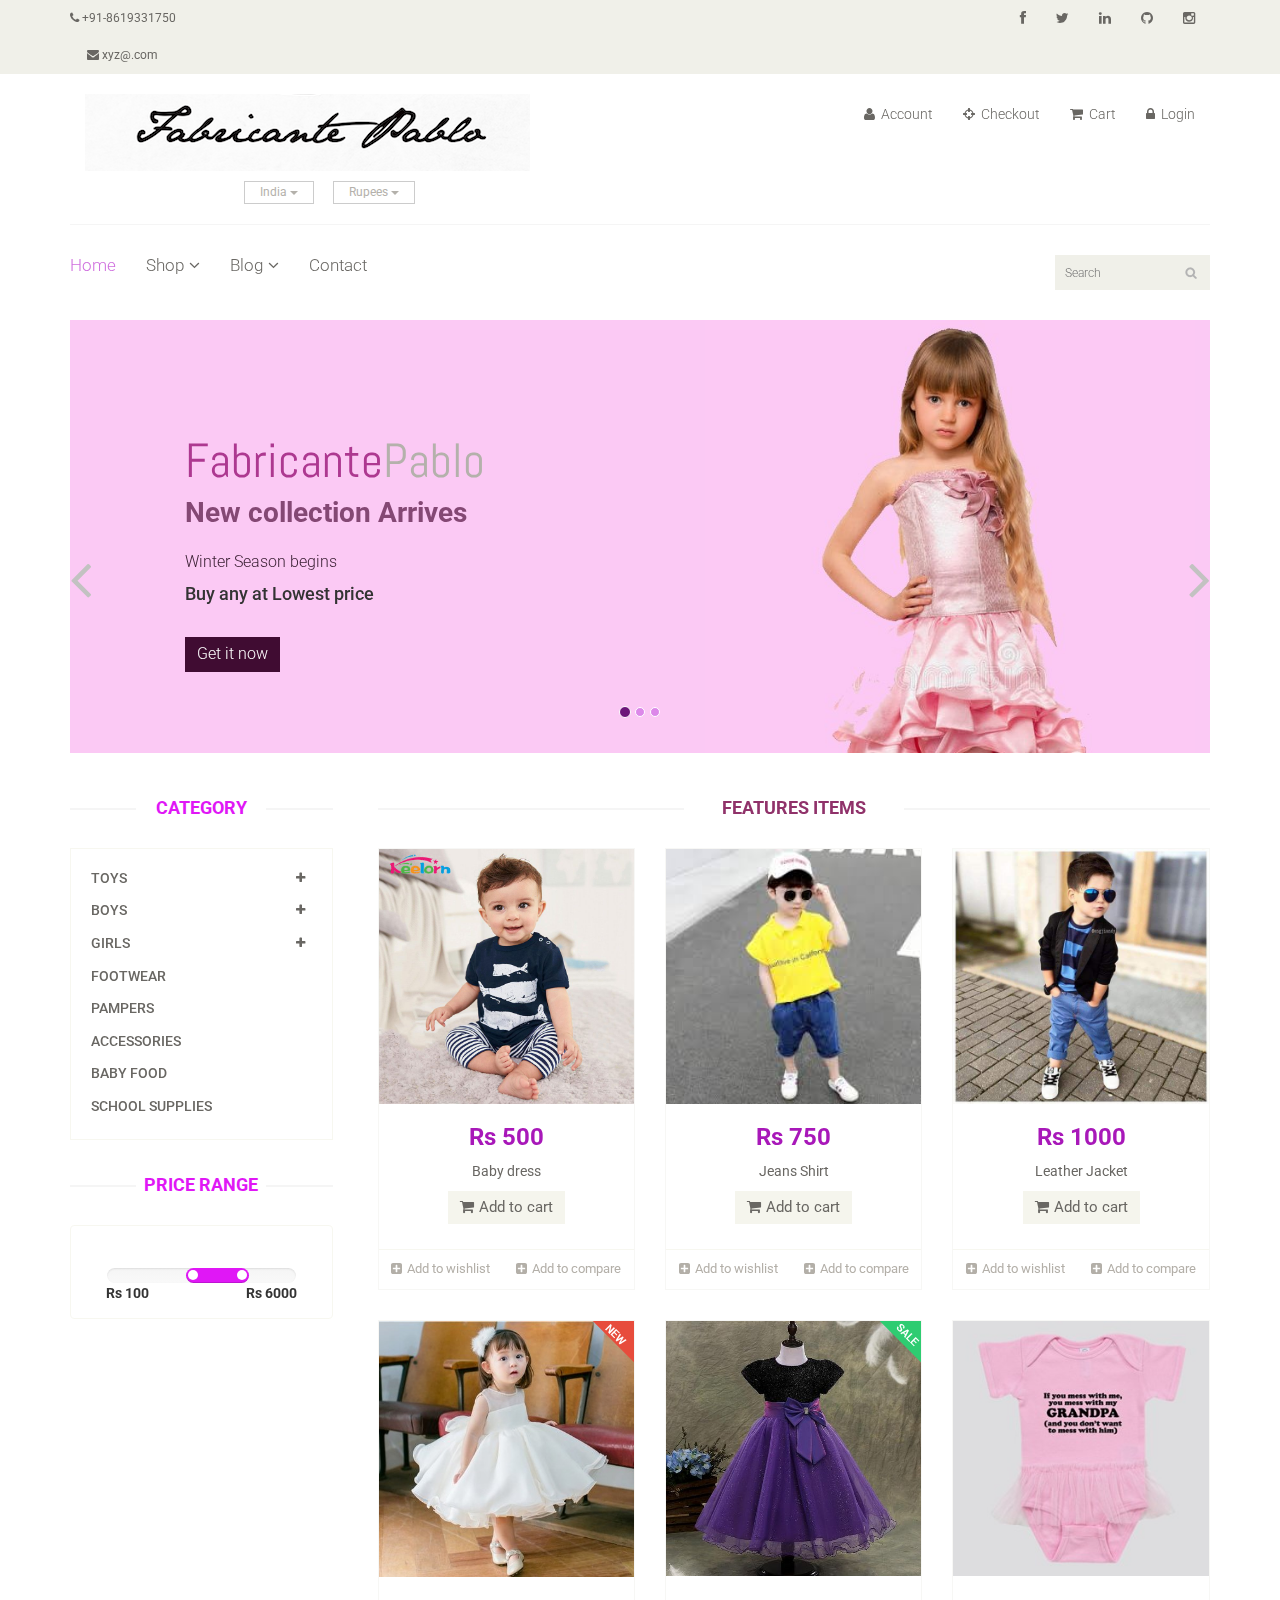
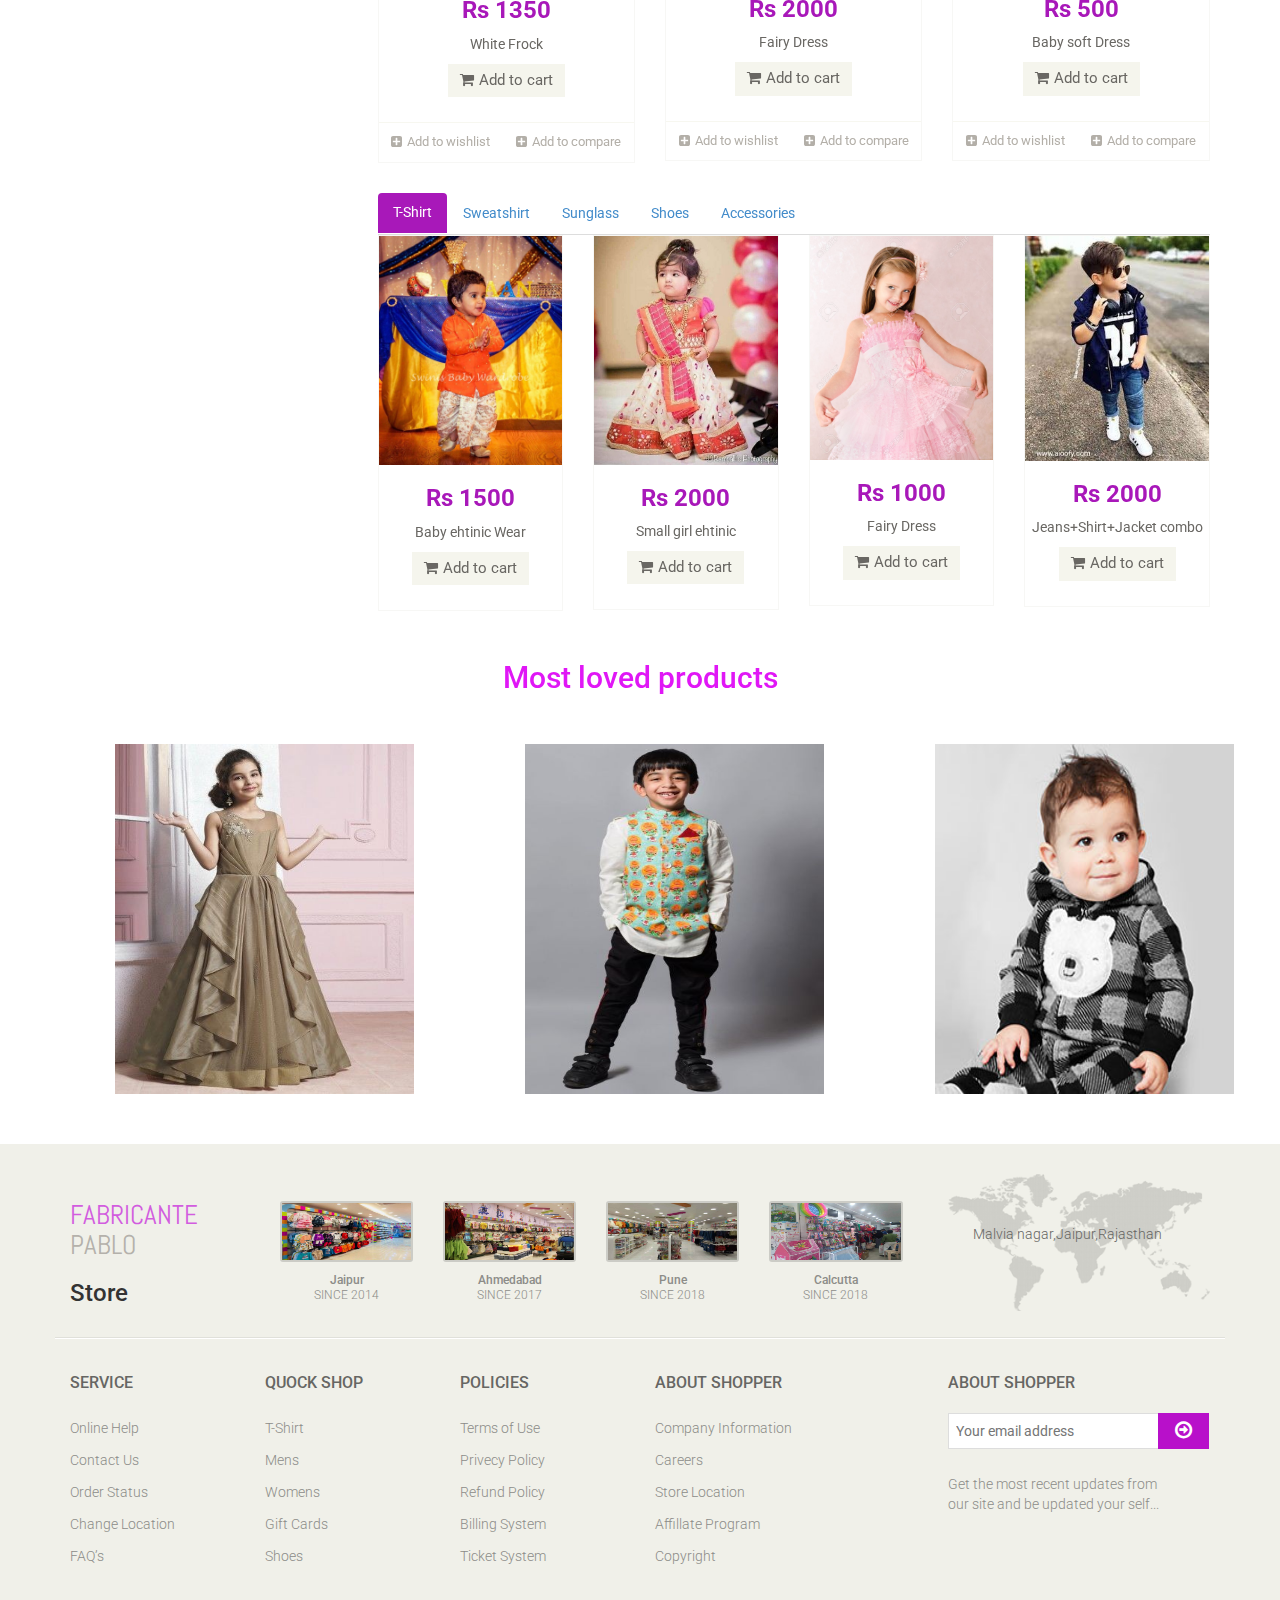
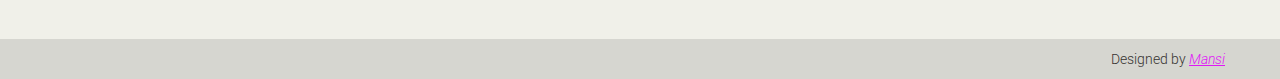
<file: index.html>
<!DOCTYPE html>
<html lang="en">
<head>
    <meta charset="utf-8">
    <meta name="viewport" content="width=device-width, initial-scale=1.0">
    <meta name="description" content="">
    <meta name="author" content="">
    <title>Home | Fabricante Pablo</title>
    <link href="css/bootstrap.min.css" rel="stylesheet">
    <link href="css/font-awesome.min.css" rel="stylesheet">
    <link href="css/prettyPhoto.css" rel="stylesheet">
    <link href="css/price-range.css" rel="stylesheet">
    <link href="css/animate.css" rel="stylesheet">
	<link href="css/main.css" rel="stylesheet">
	<link href="css/responsive.css" rel="stylesheet">
    <!--[if lt IE 9]>
    <script src="js/html5shiv.js"></script>
    <script src="js/respond.min.js"></script>
    <![endif]-->       
    <link rel="shortcut icon" href="images/ico/favicon.ico">
    <link rel="apple-touch-icon-precomposed" sizes="144x144" href="images/ico/apple-touch-icon-144-precomposed.png">
    <link rel="apple-touch-icon-precomposed" sizes="114x114" href="images/ico/apple-touch-icon-114-precomposed.png">
    <link rel="apple-touch-icon-precomposed" sizes="72x72" href="images/ico/apple-touch-icon-72-precomposed.png">
    <link rel="apple-touch-icon-precomposed" href="images/ico/apple-touch-icon-57-precomposed.png">
</head><!--/head-->

<body>
	<header id="header"><!--header-->
		<div class="header_top"><!--header_top-->
			<div class="container">
				<div class="row">
					<div class="col-sm-6">
						<div class="contactinfo">
							<ul class="nav nav-pills">
								<li><a href="#"><i class="fa fa-phone"></i> +91-8619331750</a></li>
								<li><a href="#"><i class="fa fa-envelope"></i> xyz@.com</a></li>
							</ul>
						</div>
					</div>
					<div class="col-sm-6">
						<div class="social-icons pull-right">
							<ul class="nav navbar-nav">
								<li><a href="https://www.facebook.com/"><i class="fa fa-facebook"></i></a></li>
								<li><a href="https://twitter.com/login?redirect_after_login=https%3A%2F%2Fads.twitter.com%2Flogin&hide_message=1"><i class="fa fa-twitter"></i></a></li>
								<li><a href="https://www.linkedin.com/in/mansi-gurnani-a3aa16184/"><i class="fa fa-linkedin"></i></a></li>
								<li><a href="https://github.com/"><i class="fa fa-github"></i></a></li>
								<li><a href="https://www.instagram.com/"><i class="fa fa-instagram"></i></a></li>
							</ul>
						</div>
					</div>
				</div>
			</div>
		</div><!--/header_top-->
		
		<div class="header-middle"><!--header-middle-->
			<div class="container">
				<div class="row">
					<div class="col-md-4 clearfix">
						<div class="logo pull-left">
							<div class="lo">
							<a href="index.html"><img src="images/home/logo1.png" alt="" /></a>
							</div>
						</div>
						<div class="btn-group pull-right clearfix">
							<div class="btn-group">
								<button type="button" class="btn btn-default dropdown-toggle usa" data-toggle="dropdown">
									India
									<span class="caret"></span>
								</button>
								<ul class="dropdown-menu">
									<li><a href="">India</a></li>
									<li><a href="">Dubai</a></li>
									<li><a href="">Canada</a></li>
									<li><a href="">Singapore</a></li>
									<li><a href="">USA</a></li>
								</ul>
							</div>
							
							<div class="btn-group">
								<button type="button" class="btn btn-default dropdown-toggle usa" data-toggle="dropdown">
									Rupees
									<span class="caret"></span>
								</button>
								<ul class="dropdown-menu">
									<li><a href="">Rupees</a></li>
									<li><a href="">Pound</a></li>
									<li><a href="">Dollar</a></li>
									<li><a href="">Euro</a></li>
									<li><a href="">Franc</a></li>
								</ul>
							</div>
						</div>
					</div>
					<div class="col-md-8 clearfix">
						<div class="shop-menu clearfix pull-right">
							<ul class="nav navbar-nav">
								<li><a href=""><i class="fa fa-user"></i> Account</a></li>
								<li><a href="checkout.html"><i class="fa fa-crosshairs"></i> Checkout</a></li>
								<li><a href="cart.html"><i class="fa fa-shopping-cart"></i> Cart</a></li>
								<li><a href="login.html"><i class="fa fa-lock"></i> Login</a></li>
							</ul>
						</div>
					</div>
				</div>
			</div>
		</div><!--/header-middle-->
	
		<div class="header-bottom"><!--header-bottom-->
			<div class="container">
				<div class="row">
					<div class="col-sm-9">
						<div class="navbar-header">
							<button type="button" class="navbar-toggle" data-toggle="collapse" data-target=".navbar-collapse">
								<span class="sr-only">Toggle navigation</span>
								<span class="icon-bar"></span>
								<span class="icon-bar"></span>
								<span class="icon-bar"></span>
							</button>
						</div>
						<div class="mainmenu pull-left">
							<ul class="nav navbar-nav collapse navbar-collapse">
								<li><a href="index.html" class="active">Home</a></li>
								<li class="dropdown"><a href="#">Shop<i class="fa fa-angle-down"></i></a>
                                    <ul role="menu" class="sub-menu">
                                        <li><a href="shop.html">Products</a></li>
										<li><a href="product-details.html">Product Details</a></li> 
										<li><a href="checkout.html">Checkout</a></li> 
										<li><a href="cart.html">Cart</a></li> 
										<li><a href="login.html">Login</a></li> 
                                    </ul>
                                </li> 
								<li class="dropdown"><a href="#">Blog<i class="fa fa-angle-down"></i></a>
                                    <ul role="menu" class="sub-menu">
                                        <li><a href="blog.html">Blog List</a></li>
										<li><a href="blog-single.html">Blog Single</a></li>
                                    </ul>
                                </li> 
								<li><a href="contact-us.html">Contact</a></li>
							</ul>
						</div>
					</div>
					<div class="col-sm-3">
						<div class="search_box pull-right">
							<input type="text" placeholder="Search"/>
						</div>
					</div>
				</div>
			</div>
		</div><!--/header-bottom-->
	</header><!--/header-->
	
	<section id="slider"><!--slider-->
		<div class="container">
			<div class="background">
				<div class="row">
					<div class="col-sm-12">
						<div id="slider-carousel" class="carousel slide" data-ride="carousel">
							<ol class="carousel-indicators">
								<li data-target="#slider-carousel" data-slide-to="0" class="active"></li>
								<li data-target="#slider-carousel" data-slide-to="1"></li>
								<li data-target="#slider-carousel" data-slide-to="2"></li>
							</ol>
							
							<div class="carousel-inner">
								<div class="item active">
									<div class="col-sm-6">
										<h1><span>Fabricante</span>Pablo</h1>
										<h2>New collection Arrives</h2>
										<p>Winter Season begins</p>
										<h4>Buy any at Lowest price </h4>
										<button type="button" class="btn btn-default get">Get it now</button>
									</div>
									<div class="col-sm-6">
										<img src="images/home/girl11.jpg"  class="girl img-responsive" alt="" />
									</div>
								</div>
								<div class="item">
									<div class="col-sm-6">
										<h1><span>Fabricante</span>Pablo</h1>
										<h2>100% Original Products</h2>
										<h4>Best Deals on kids essential products. </h4>
										<button type="button" class="btn btn-default get">Get it now</button>
									</div>
									<div class="col-sm-6">
										<img src="images/home/girl22.jpg" class="girl img-responsive" alt="" />
									</div>
								</div>
								
								<div class="item">
									<div class="col-sm-6">
										<h1><span>Fabricante</span>Pablo</h1>
										<h2>Sale upto 40%</h2>
										<h4>Sales begins from 25th December to 31 December </h4>>
										<button type="button" class="btn btn-default get">Get it now</button>
									</div>
									<div class="col-sm-6">
										<img src="images/home/girl3.jpg" class="girl img-responsive" alt="" />
									</div>
								</div>
								
							</div>
							
							<a href="#slider-carousel" class="left control-carousel hidden-xs" data-slide="prev">
								<i class="fa fa-angle-left"></i>
							</a>
							<a href="#slider-carousel" class="right control-carousel hidden-xs" data-slide="next">
								<i class="fa fa-angle-right"></i>
							</a>
						</div>
					</div>
				</div>
			</div>
		</div>
	</section><!--/slider-->
	
	<section>
		<div class="container">
			<div class="row">
				<div class="col-sm-3">
					<div class="left-sidebar">
						<h2>Category</h2>
						<div class="panel-group category-products" id="accordian"><!--category-productsr-->
							<div class="panel panel-default">
								<div class="panel-heading">
									<h4 class="panel-title">
										<a data-toggle="collapse" data-parent="#accordian" href="#sportswear">
											<span class="badge pull-right"><i class="fa fa-plus"></i></span>
											Toys
										</a>
									</h4>
								</div>
								<div id="sportswear" class="panel-collapse collapse">
									<div class="panel-body">
										<ul>
											<li><a href="#">Dolls </a></li>
											<li><a href="#">Cars </a></li>
											<li><a href="#">Bikes </a></li>
											<li><a href="#">Soft Toys</a></li>
											<li><a href="#">Jeep </a></li>
										</ul>
									</div>
								</div>
							</div>
							<div class="panel panel-default">
								<div class="panel-heading">
									<h4 class="panel-title">
										<a data-toggle="collapse" data-parent="#accordian" href="#mens">
											<span class="badge pull-right"><i class="fa fa-plus"></i></span>
											Boys
										</a>
									</h4>
								</div>
								<div id="mens" class="panel-collapse collapse">
									<div class="panel-body">
										<ul>
											<li><a href="#">Jeans</a></li>
											<li><a href="#">Shirt</a></li>
											<li><a href="#">T-shirt</a></li>
											<li><a href="#">Cap</a></li>
											<li><a href="#">Kurta</a></li>
											<li><a href="#">Pyjama</a></li>
											<li><a href="#">Capri</a></li>
										</ul>
									</div>
								</div>
							</div>
							
							<div class="panel panel-default">
								<div class="panel-heading">
									<h4 class="panel-title">
										<a data-toggle="collapse" data-parent="#accordian" href="#womens">
											<span class="badge pull-right"><i class="fa fa-plus"></i></span>
											Girls
										</a>
									</h4>
								</div>
								<div id="womens" class="panel-collapse collapse">
									<div class="panel-body">
										<ul>
											<li><a href="#">Frocks</a></li>
											<li><a href="#">Skirt</a></li>
											<li><a href="#">Tops</a></li>
											<li><a href="#">Dress</a></li>
											<li><a href="#">Pyjama</a></li>
										</ul>
									</div>
								</div>
							</div>
							<div class="panel panel-default">
								<div class="panel-heading">
									<h4 class="panel-title"><a href="#">Footwear</a></h4>
								</div>
							</div>
							<div class="panel panel-default">
								<div class="panel-heading">
									<h4 class="panel-title"><a href="#">Pampers</a></h4>
								</div>
							</div>
							<div class="panel panel-default">
								<div class="panel-heading">
									<h4 class="panel-title"><a href="#">Accessories</a></h4>
								</div>
							</div>
							<div class="panel panel-default">
								<div class="panel-heading">
									<h4 class="panel-title"><a href="#">Baby food</a></h4>
								</div>
							</div>
							<div class="panel panel-default">
								<div class="panel-heading">
									<h4 class="panel-title"><a href="#">School supplies</a></h4>
								</div>
							</div>
						</div><!--/category-products-->
					
						
						<div class="price-range"><!--price-range-->
							<h2>Price Range</h2>
							<div class="well text-center">
								 <input type="text" class="span2" value="" data-slider-min="0" data-slider-max="600" data-slider-step="5" data-slider-value="[250,450]" id="sl2" ><br />
								 <b class="pull-left">Rs 100</b> <b class="pull-right">Rs 6000</b>
							</div>
						</div><!--/price-range-->
						
					
					</div>
				</div>
				
				<div class="col-sm-9 padding-right">
					<div class="	"><!--features_items-->
						<h2 class="title text-center">Features Items</h2>
						<div class="col-sm-4">
							<div class="product-image-wrapper">
								<div class="single-products">
										<div class="productinfo text-center">
											<img src="images/home/product1.jpg" alt="" />
											<h2>Rs 500</h2>
											<p>Baby dress</p>
											<a href="#" class="btn btn-default add-to-cart"><i class="fa fa-shopping-cart"></i>Add to cart</a>
										</div>
										<div class="product-overlay">
											<div class="overlay-content">

												<a href="#" class="btn btn-default add-to-cart"><i class="fa fa-shopping-cart"></i>Add to cart</a>
											</div>
										</div>
								</div>
								<div class="choose">
									<ul class="nav nav-pills nav-justified">
										<li><a href="#"><i class="fa fa-plus-square"></i>Add to wishlist</a></li>
										<li><a href="#"><i class="fa fa-plus-square"></i>Add to compare</a></li>
									</ul>
								</div>
							</div>
						</div>
						<div class="col-sm-4">
							<div class="product-image-wrapper">
								<div class="single-products">
									<div class="productinfo text-center">
										<img src="images/home/product2.jpg" alt="" />
										<h2>Rs 750</h2>
										<p>Jeans Shirt</p>
										<a href="#" class="btn btn-default add-to-cart"><i class="fa fa-shopping-cart"></i>Add to cart</a>
									</div>
									<div class="product-overlay">
										<div class="overlay-content">
											<a href="#" class="btn btn-default add-to-cart"><i class="fa fa-shopping-cart"></i>Add to cart</a>
										</div>
									</div>
								</div>
								<div class="choose">
									<ul class="nav nav-pills nav-justified">
										<li><a href="#"><i class="fa fa-plus-square"></i>Add to wishlist</a></li>
										<li><a href="#"><i class="fa fa-plus-square"></i>Add to compare</a></li>
									</ul>
								</div>
							</div>
						</div>
						<div class="col-sm-4">
							<div class="product-image-wrapper">
								<div class="single-products">
									<div class="productinfo text-center">
										<img src="images/home/product3.jpg" alt="" />
										<h2>Rs 1000</h2>
										<p>Leather Jacket</p>
										<a href="#" class="btn btn-default add-to-cart"><i class="fa fa-shopping-cart"></i>Add to cart</a>
									</div>
									<div class="product-overlay">
										<div class="overlay-content">
											<a href="#" class="btn btn-default add-to-cart"><i class="fa fa-shopping-cart"></i>Add to cart</a>
										</div>
									</div>
								</div>
								<div class="choose">
									<ul class="nav nav-pills nav-justified">
										<li><a href="#"><i class="fa fa-plus-square"></i>Add to wishlist</a></li>
										<li><a href="#"><i class="fa fa-plus-square"></i>Add to compare</a></li>
									</ul>
								</div>
							</div>
						</div>
						<div class="col-sm-4">
							<div class="product-image-wrapper">
								<div class="single-products">
									<div class="productinfo text-center">
										<img src="images/home/product4.jpg" alt="" />
										<h2>Rs 1350</h2>
										<p> White Frock</p>
										<a href="#" class="btn btn-default add-to-cart"><i class="fa fa-shopping-cart"></i>Add to cart</a>
									</div>
									<div class="product-overlay">
										<div class="overlay-content">
											<a href="#" class="btn btn-default add-to-cart"><i class="fa fa-shopping-cart"></i>Add to cart</a>
										</div>
									</div>
									<img src="images/home/new.png" class="new" alt="" />
								</div>
								<div class="choose">
									<ul class="nav nav-pills nav-justified">
										<li><a href="#"><i class="fa fa-plus-square"></i>Add to wishlist</a></li>
										<li><a href="#"><i class="fa fa-plus-square"></i>Add to compare</a></li>
									</ul>
								</div>
							</div>
						</div>
						<div class="col-sm-4">
							<div class="product-image-wrapper">
								<div class="single-products">
									<div class="productinfo text-center">
										<img src="images/home/product5.jpg" alt="" />
										<h2>Rs 2000</h2>
										<p>Fairy Dress</p>
										<a href="#" class="btn btn-default add-to-cart"><i class="fa fa-shopping-cart"></i>Add to cart</a>
									</div>
									<div class="product-overlay">
										<div class="overlay-content">
											<a href="#" class="btn btn-default add-to-cart"><i class="fa fa-shopping-cart"></i>Add to cart</a>
										</div>
									</div>
									<img src="images/home/sale.png" class="new" alt="" />
								</div>
								<div class="choose">
									<ul class="nav nav-pills nav-justified">
										<li><a href="#"><i class="fa fa-plus-square"></i>Add to wishlist</a></li>
										<li><a href="#"><i class="fa fa-plus-square"></i>Add to compare</a></li>
									</ul>
								</div>
							</div>
						</div>
						<div class="col-sm-4">
							<div class="product-image-wrapper">
								<div class="single-products">
									<div class="productinfo text-center">
										<img src="images/home/product6.jpg" alt="" />
										<h2>Rs 500</h2>
										<p>Baby soft Dress</p>
										<a href="#" class="btn btn-default add-to-cart"><i class="fa fa-shopping-cart"></i>Add to cart</a>
									</div>
									<div class="product-overlay">
										<div class="overlay-content">											<a href="#" class="btn btn-default add-to-cart"><i class="fa fa-shopping-cart"></i>Add to cart</a>
										</div>
									</div>
								</div>
								<div class="choose">
									<ul class="nav nav-pills nav-justified">
										<li><a href="#"><i class="fa fa-plus-square"></i>Add to wishlist</a></li>
										<li><a href="#"><i class="fa fa-plus-square"></i>Add to compare</a></li>
									</ul>
								</div>
							</div>
						</div>
						
					</div><!--features_items-->
					
					<!-- <div class="category-tab">-->
						<div class="col-sm-12">
							<ul class="nav nav-tabs">
								<li class="active"><a href="#tshirt" data-toggle="tab">T-Shirt</a></li>
								<li><a href="#blazers" data-toggle="tab">Sweatshirt</a></li>
								<li><a href="#sunglass" data-toggle="tab">Sunglass</a></li>
								<li><a href="#kids" data-toggle="tab">Shoes</a></li>
								<li><a href="#poloshirt" data-toggle="tab">Accessories</a></li>
							</ul>
						</div> 
						<div class="tab-content">
							<div class="tab-pane fade active in" id="tshirt" >
								<div class="col-sm-3">
									<div class="product-image-wrapper">
										<div class="single-products">
											<div class="productinfo text-center">
												<img src="images/home/gallery1.jpg" alt="" />
												<h2>Rs 1500</h2>
												<p>Baby ehtinic Wear</p>
												<a href="#" class="btn btn-default add-to-cart"><i class="fa fa-shopping-cart"></i>Add to cart</a>
											</div>
											
										</div>
									</div>
								</div>
								<div class="col-sm-3">
									<div class="product-image-wrapper">
										<div class="single-products">
											<div class="productinfo text-center">
												<img src="images/home/gallery2.jpg" alt="" />
												<h2>Rs 2000</h2>
												<p>Small girl ehtinic</p>
												<a href="#" class="btn btn-default add-to-cart"><i class="fa fa-shopping-cart"></i>Add to cart</a>
											</div>
											
										</div>
									</div>
								</div>
								<div class="col-sm-3">
									<div class="product-image-wrapper">
										<div class="single-products">
											<div class="productinfo text-center">
												<img src="images/home/gallery3.jpg" alt="" />
												<h2>Rs 1000</h2>
												<p>Fairy Dress</p>
												<a href="#" class="btn btn-default add-to-cart"><i class="fa fa-shopping-cart"></i>Add to cart</a>
											</div>
											
										</div>
									</div>
								</div>
								<div class="col-sm-3">
									<div class="product-image-wrapper">
										<div class="single-products">
											<div class="productinfo text-center">
												<img src="images/home/gallery4.jpg" alt="" />
												<h2>Rs 2000</h2>
												<p>Jeans+Shirt+Jacket combo</p>
												<a href="#" class="btn btn-default add-to-cart"><i class="fa fa-shopping-cart"></i>Add to cart</a>
											</div>
											
										</div>
									</div>
								</div>
							</div>
							
							<div class="tab-pane fade" id="blazers" >
								<div class="col-sm-3">
									<div class="product-image-wrapper">
										<div class="single-products">
											<div class="productinfo text-center">
												<img src="images/home/gallery4.jpg" alt="" />
												<h2>Rs 1500</h2>
												<p>Jacket</p>
												<a href="#" class="btn btn-default add-to-cart"><i class="fa fa-shopping-cart"></i>Add to cart</a>
											</div>
											
										</div>
									</div>
								</div>
								<div class="col-sm-3">
									<div class="product-image-wrapper">
										<div class="single-products">
											<div class="productinfo text-center">
												<img src="images/home/gallery3.jpg" alt="" />
												<h2>Rs 1000</h2>
												<p>Fairy Dress</p>
												<a href="#" class="btn btn-default add-to-cart"><i class="fa fa-shopping-cart"></i>Add to cart</a>
											</div>
											
										</div>
									</div>
								</div>
								<div class="col-sm-3">
									<div class="product-image-wrapper">
										<div class="single-products">
											<div class="productinfo text-center">
												<img src="images/home/gallery2.jpg" alt="" />
												<h2>Rs 2000</h2>
												<p>Small girl ehtinic</p>
												<a href="#" class="btn btn-default add-to-cart"><i class="fa fa-shopping-cart"></i>Add to cart</a>
											</div>
											
										</div>
									</div>
								</div>
								<div class="col-sm-3">
									<div class="product-image-wrapper">
										<div class="single-products">
											<div class="productinfo text-center">
												<img src="images/home/gallery1.jpg" alt="" />
												<h2>Rs 1500</h2>
												<p>Kurta</p> <a href="#" class="btn btn-default add-to-cart"><i class="fa fa-shopping-cart"></i>Add to cart</a>
											</div>
											
										</div>
									</div>
								</div>
							</div>
							
							<div class="tab-pane fade" id="sunglass" >
								<div class="col-sm-3">
									<div class="product-image-wrapper">
										<div class="single-products">
											<div class="productinfo text-center">
												<img src="images/home/gallery3.jpg" alt="" />
												<h2>Rs 1500</h2>
												<p>Fairy Dress</p>
												<a href="#" class="btn btn-default add-to-cart"><i class="fa fa-shopping-cart"></i>Add to cart</a>
											</div>
											
										</div>
									</div>
								</div>
								<div class="col-sm-3">
									<div class="product-image-wrapper">
										<div class="single-products">
											<div class="productinfo text-center">
												<img src="images/home/gallery4.jpg" alt="" />
												<h2>RS 200</h2>
												<p>Sunglasses</p>
												<a href="#" class="btn btn-default add-to-cart"><i class="fa fa-shopping-cart"></i>Add to cart</a>
											</div>
											
										</div>
									</div>
								</div>
								<div class="col-sm-3">
									<div class="product-image-wrapper">
										<div class="single-products">
											<div class="productinfo text-center">
												<img src="images/home/gallery1.jpg" alt="" />
												<h2>Rs 300</h2>
												<p>Dhoti</p>
												<a href="#" class="btn btn-default add-to-cart"><i class="fa fa-shopping-cart"></i>Add to cart</a>
											</div>
											
										</div>
									</div>
								</div>
								<div class="col-sm-3">
									<div class="product-image-wrapper">
										<div class="single-products">
											<div class="productinfo text-center">
												<img src="images/home/gallery2.jpg" alt="" />
												<h2>Rs 500</h2>
												<p>Chuni</p>
												<a href="#" class="btn btn-default add-to-cart"><i class="fa fa-shopping-cart"></i>Add to cart</a>
											</div>
											
										</div>
									</div>
								</div>
							</div>
							
							<div class="tab-pane fade" id="kids" >
								<div class="col-sm-3">
									<div class="product-image-wrapper">
										<div class="single-products">
											<div class="productinfo text-center">
												<img src="images/home/gallery1.jpg" alt="" />
												<h2>Rs 500</h2>
												<p>Jhuti</p>
												<a href="#" class="btn btn-default add-to-cart"><i class="fa fa-shopping-cart"></i>Add to cart</a>
											</div>
											
										</div>
									</div>
								</div>
								<div class="col-sm-3">
									<div class="product-image-wrapper">
										<div class="single-products">
											<div class="productinfo text-center">
												<img src="images/home/gallery2.jpg" alt="" />
												<h2>RS 3000</h2>
												<p>Sandals</p>
												<a href="#" class="btn btn-default add-to-cart"><i class="fa fa-shopping-cart"></i>Add to cart</a>
											</div>
											
										</div>
									</div>
								</div>
								<div class="col-sm-3">
									<div class="product-image-wrapper">
										<div class="single-products">
											<div class="productinfo text-center">
												<img src="images/home/gallery3.jpg" alt="" />
												<h2>Rs 640</h2>
												<p>Bailey</p>
												<a href="#" class="btn btn-default add-to-cart"><i class="fa fa-shopping-cart"></i>Add to cart</a>
											</div>
											
										</div>
									</div>
								</div>
								<div class="col-sm-3">
									<div class="product-image-wrapper">
										<div class="single-products">
											<div class="productinfo text-center">
												<img src="images/home/gallery4.jpg" alt="" />
												<h2>Rs 800</h2>
												<p>Shoes</p>
												<a href="#" class="btn btn-default add-to-cart"><i class="fa fa-shopping-cart"></i>Add to cart</a>
											</div>
											
										</div>
									</div>
								</div>
							</div>
							
							<div class="tab-pane fade" id="poloshirt" >
								<div class="col-sm-3">
									<div class="product-image-wrapper">
										<div class="single-products">
											<div class="productinfo text-center">
												<img src="images/home/gallery2.jpg" alt="" />
												<h2>Rs 100</h2>
												<p>Jhumka</p>
												<a href="#" class="btn btn-default add-to-cart"><i class="fa fa-shopping-cart"></i>Add to cart</a>
											</div>
											
										</div>
									</div>
								</div>
								<div class="col-sm-3">
									<div class="product-image-wrapper">
										<div class="single-products">
											<div class="productinfo text-center">
												<img src="images/home/gallery4.jpg" alt="" />
												<h2>Rs 60</h2>
												<p>Hand Band</p>
												<a href="#" class="btn btn-default add-to-cart"><i class="fa fa-shopping-cart"></i>Add to cart</a>
											</div>
											
										</div>
									</div>
								</div>
								<div class="col-sm-3">
									<div class="product-image-wrapper">
										<div class="single-products">
											<div class="productinfo text-center">
												<img src="images/home/gallery3.jpg" alt="" />
												<h2>Rs 70</h2>
												<p>Hairband</p>
												<a href="#" class="btn btn-default add-to-cart"><i class="fa fa-shopping-cart"></i>Add to cart</a>
											</div>
											
										</div>
									</div>
								</div>
								<div class="col-sm-3">
									<div class="product-image-wrapper">
										<div class="single-products">
											<div class="productinfo text-center">
												<img src="images/home/gallery1.jpg" alt="" />
												<h2>Rs 300</h2>
												<p>Chain</p>
												<a href="#" class="btn btn-default add-to-cart"><i class="fa fa-shopping-cart"></i>Add to cart</a>
											</div>
											
										</div>
									</div>
								</div>
							</div>
						</div>
					</div><!--/category-tab-->

			</div>
	<section>
		<div class="col-sm-12" style="color: pink" >
			<div class="col-lg-12">
			<div class="loved">
				<center><h2>Most loved products</h2></center>
				<div style="margin-top: 50px;">
					<div style="background-color: black;">
					<div class="col-sm-4">
						<a href=""><img src="images/home/love1.jpg" style="height: 350px; width: 299px; margin-bottom: 50px;"></a>
					</div>
					<div class="col-sm-4">
						<a href=""><img src="images/home/love2.jpg" style="height: 350px; width: 299px; margin-left: 50px; margin-bottom: 50px;"></a>
					</div>
					<div class="col-sm-4">
						<a href=""><img src="images/home/love3.jpg" style="height: 350px; width: 299px;  margin-left: 100px; margin-bottom: 50px;"></a>
					</div>
					</div>
				</div>
				</div>
			</div>
		</div>
	</section>
	
	</section>

	
	
	<footer id="footer"><!--Footer-->
		<div class="footer-top">
			<div class="container">
				<div class="row">
					<div class="col-sm-2">
						<div class="companyinfo">
							<h2><span>Fabricante</span> Pablo</h2>
							<h3>Store</h3>
						</div>
					</div>
					<div class="col-sm-7">
						<div class="col-sm-3">
							<div class="video-gallery text-center">
								<a href="#">
									<div class="iframe-img">
										<img src="images/home/iframe1.jpg" alt="" />
									</div>
									<div class="overlay-icon">
										<i class="fa fa-play-circle-o"></i>
									</div>
								</a>
								<p>Jaipur</p>
								<h2>Since 2014</h2>
							</div>
						</div>
						
						<div class="col-sm-3">
							<div class="video-gallery text-center">
								<a href="#">
									<div class="iframe-img">
										<img src="images/home/iframe2.jpg" alt="" />
									</div>
									<div class="overlay-icon">
										<i class="fa fa-play-circle-o"></i>
									</div>
								</a>
								<p>Ahmedabad</p>
								<h2>Since 2017</h2>
							</div>
						</div>
						
						<div class="col-sm-3">
							<div class="video-gallery text-center">
								<a href="#">
									<div class="iframe-img">
										<img src="images/home/iframe3.jpg" alt="" />
									</div>
									<div class="overlay-icon">
										<i class="fa fa-play-circle-o"></i>
									</div>
								</a>
								<p>Pune</p>
								<h2>Since 2018</h2>
							</div>
						</div>
						
						<div class="col-sm-3">
							<div class="video-gallery text-center">
								<a href="#">
									<div class="iframe-img">
										<img src="images/home/iframe4.jpg" alt="" />
									</div>
									<div class="overlay-icon">
										<i class="fa fa-play-circle-o"></i>
									</div>
								</a>
								<p>Calcutta</p>
								<h2>Since 2018</h2>
							</div>
						</div>
					</div>
					<div class="col-sm-3">
						<div class="address">
							<img src="images/home/map.png" alt="" />
							<p>Malvia nagar,Jaipur,Rajasthan</p>
						</div>
					</div>
				</div>
			</div>
		</div>
		
		<div class="footer-widget">
			<div class="container">
				<div class="row">
					<div class="col-sm-2">
						<div class="single-widget">
							<h2>Service</h2>
							<ul class="nav nav-pills nav-stacked">
								<li><a href="#">Online Help</a></li>
								<li><a href="#">Contact Us</a></li>
								<li><a href="#">Order Status</a></li>
								<li><a href="#">Change Location</a></li>
								<li><a href="#">FAQ’s</a></li>
							</ul>
						</div>
					</div>
					<div class="col-sm-2">
						<div class="single-widget">
							<h2>Quock Shop</h2>
							<ul class="nav nav-pills nav-stacked">
								<li><a href="#">T-Shirt</a></li>
								<li><a href="#">Mens</a></li>
								<li><a href="#">Womens</a></li>
								<li><a href="#">Gift Cards</a></li>
								<li><a href="#">Shoes</a></li>
							</ul>
						</div>
					</div>
					<div class="col-sm-2">
						<div class="single-widget">
							<h2>Policies</h2>
							<ul class="nav nav-pills nav-stacked">
								<li><a href="#">Terms of Use</a></li>
								<li><a href="#">Privecy Policy</a></li>
								<li><a href="#">Refund Policy</a></li>
								<li><a href="#">Billing System</a></li>
								<li><a href="#">Ticket System</a></li>
							</ul>
						</div>
					</div>
					<div class="col-sm-2">
						<div class="single-widget">
							<h2>About Shopper</h2>
							<ul class="nav nav-pills nav-stacked">
								<li><a href="#">Company Information</a></li>
								<li><a href="#">Careers</a></li>
								<li><a href="#">Store Location</a></li>
								<li><a href="#">Affillate Program</a></li>
								<li><a href="#">Copyright</a></li>
							</ul>
						</div>
					</div>
					<div class="col-sm-3 col-sm-offset-1">
						<div class="single-widget">
							<h2>About Shopper</h2>
							<form action="#" class="searchform">
								<input type="text" placeholder="Your email address" />
								<button type="submit" class="btn btn-default"><i class="fa fa-arrow-circle-o-right"></i></button>
								<p>Get the most recent updates from <br />our site and be updated your self...</p>
							</form>
						</div>
					</div>
					
				</div>
			</div>
		</div>
		
		<div class="footer-bottom">
			<div class="container">
				<div class="row">
					<p class="pull-right">Designed by <span><a target="_blank" href=" ">Mansi</a></span></p>
				</div>
			</div>
		</div>
		
	</footer><!--/Footer-->
	

  
    <script src="js/jquery.js"></script>
	<script src="js/bootstrap.min.js"></script>
	<script src="js/jquery.scrollUp.min.js"></script>
	<script src="js/price-range.js"></script>
    <script src="js/jquery.prettyPhoto.js"></script>
    <script src="js/main.js"></script>
</body>
</html>
</file>
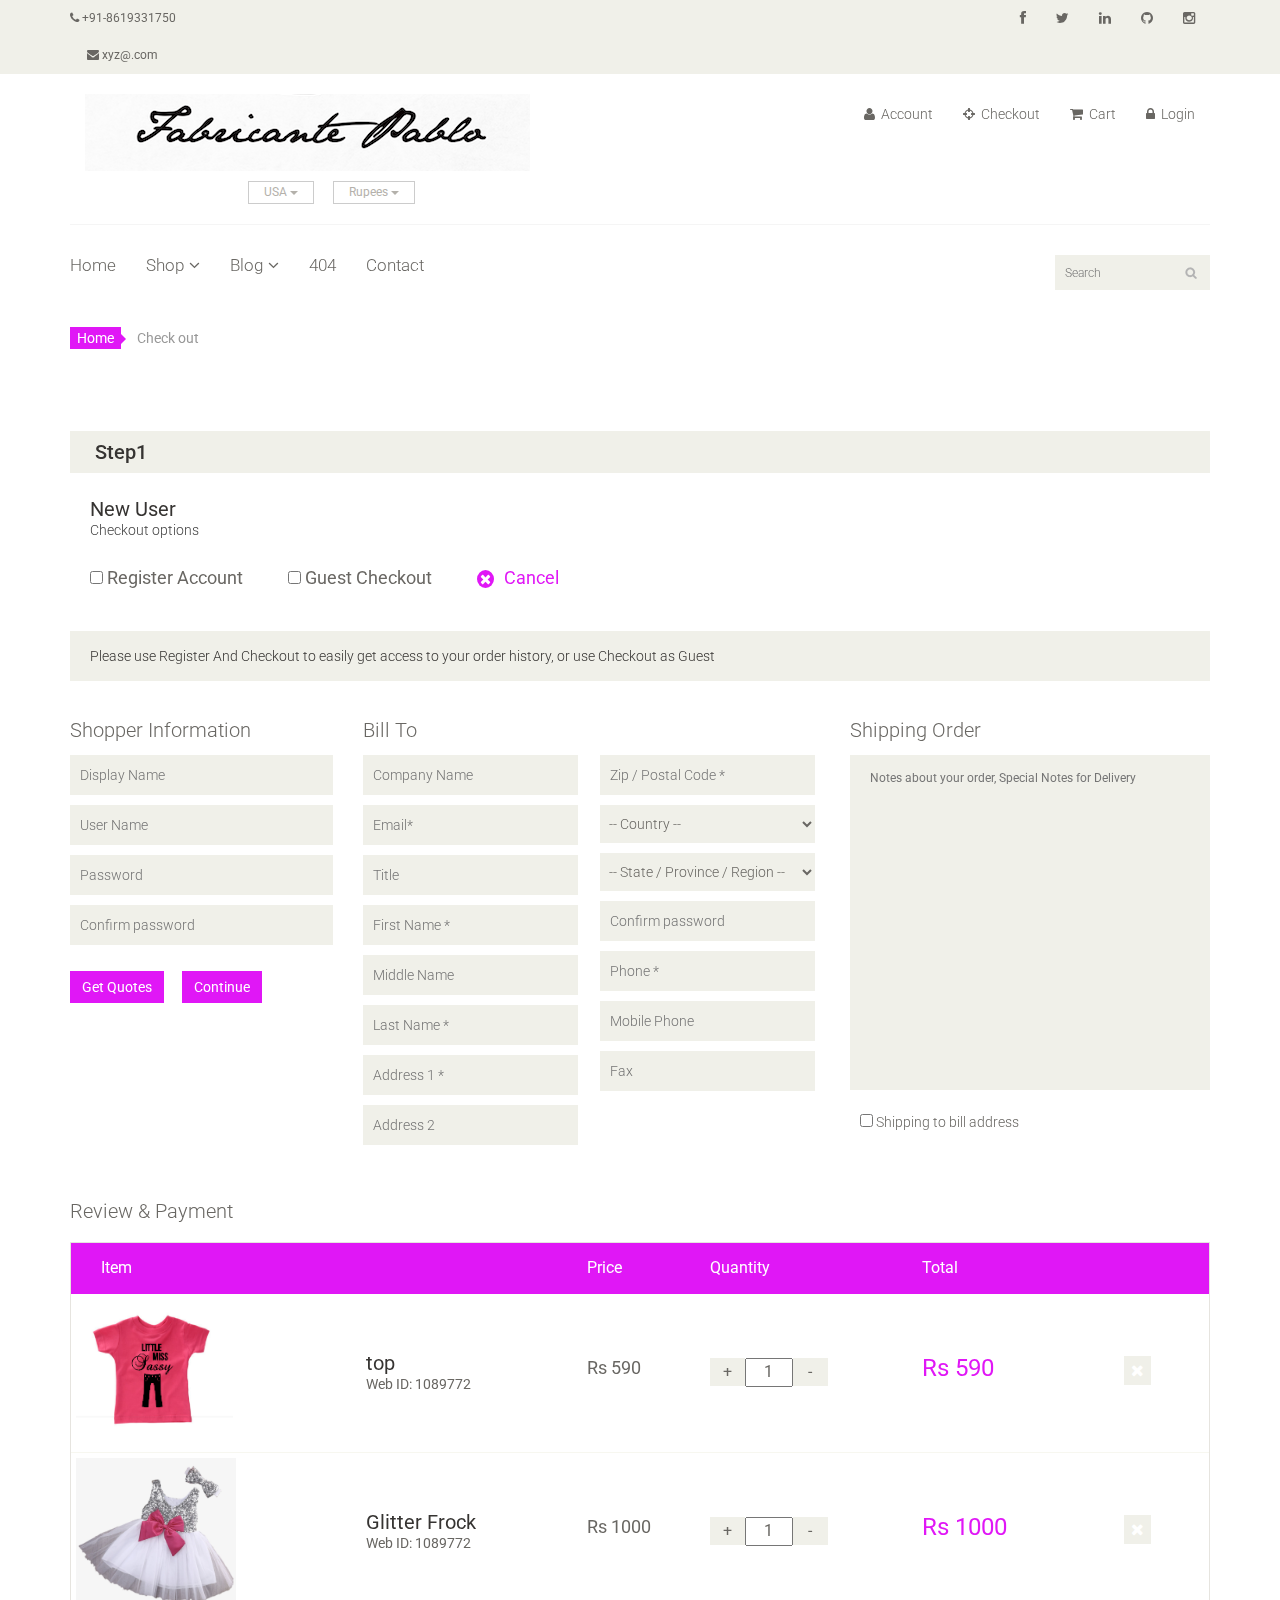
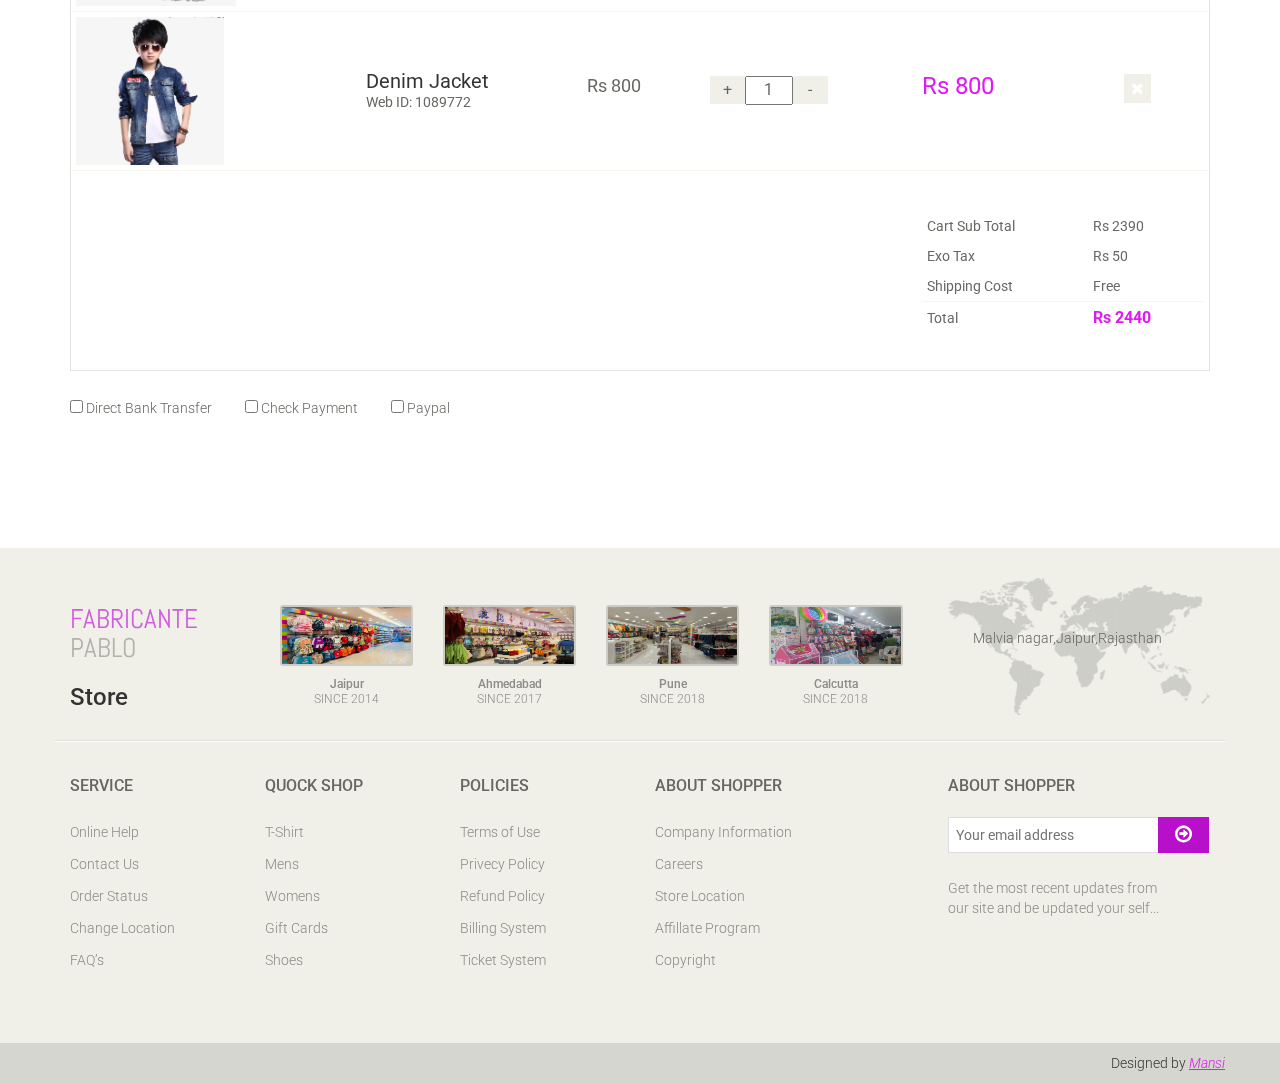
<file: checkout.html>
<!DOCTYPE html>
<html lang="en">
<head>
    <meta charset="utf-8">
    <meta name="viewport" content="width=device-width, initial-scale=1.0">
    <meta name="description" content="">
    <meta name="author" content="">
    <title>Checkout | E-Shopper</title>
    <link href="css/bootstrap.min.css" rel="stylesheet">
    <link href="css/font-awesome.min.css" rel="stylesheet">
    <link href="css/prettyPhoto.css" rel="stylesheet">
    <link href="css/price-range.css" rel="stylesheet">
    <link href="css/animate.css" rel="stylesheet">
	<link href="css/main.css" rel="stylesheet">
	<link href="css/responsive.css" rel="stylesheet">
    <!--[if lt IE 9]>
    <script src="js/html5shiv.js"></script>
    <script src="js/respond.min.js"></script>
    <![endif]-->       
    <link rel="shortcut icon" href="images/ico/favicon.ico">
    <link rel="apple-touch-icon-precomposed" sizes="144x144" href="images/ico/apple-touch-icon-144-precomposed.png">
    <link rel="apple-touch-icon-precomposed" sizes="114x114" href="images/ico/apple-touch-icon-114-precomposed.png">
    <link rel="apple-touch-icon-precomposed" sizes="72x72" href="images/ico/apple-touch-icon-72-precomposed.png">
    <link rel="apple-touch-icon-precomposed" href="images/ico/apple-touch-icon-57-precomposed.png">
</head><!--/head-->

<body>
	<header id="header"><!--header-->
		<div class="header_top"><!--header_top-->
			<div class="container">
				<div class="row">
					<div class="col-sm-6">
						<div class="contactinfo">
							<ul class="nav nav-pills">
								<li><a href="#"><i class="fa fa-phone"></i> +91-8619331750</a></li>
								<li><a href="#"><i class="fa fa-envelope"></i> xyz@.com</a></li>
							</ul>
						</div>
					</div>
					<div class="col-sm-6">
						<div class="social-icons pull-right">
							<ul class="nav navbar-nav">
								<li><a href="https://www.facebook.com/"><i class="fa fa-facebook"></i></a></li>
								<li><a href="https://twitter.com/login?redirect_after_login=https%3A%2F%2Fads.twitter.com%2Flogin&hide_message=1"><i class="fa fa-twitter"></i></a></li>
								<li><a href="https://www.linkedin.com/in/mansi-gurnani-a3aa16184/"><i class="fa fa-linkedin"></i></a></li>
								<li><a href="https://github.com/"><i class="fa fa-github"></i></a></li>
								<li><a href="https://www.instagram.com/"><i class="fa fa-instagram"></i></a></li>
							</ul>
						</div>
					</div>
				</div>
			</div>
		</div><!--/header_top-->
		
		<div class="header-middle"><!--header-middle-->
			<div class="container">
				<div class="row">
					<div class="col-md-4 clearfix">
						<div class="logo pull-left">
							<a href="index.html"><img src="images/home/logo1.png" alt="" /></a>
						</div>
						<div class="btn-group pull-right clearfix">
							<div class="btn-group">
								<button type="button" class="btn btn-default dropdown-toggle usa" data-toggle="dropdown">
									USA
									<span class="caret"></span>
								</button>
								<ul class="dropdown-menu">
									<li><a href="">India</a></li>
									<li><a href="">Dubai</a></li>
									<li><a href="">Canada</a></li>
									<li><a href="">Singapore</a></li>
									<li><a href="">USA</a></li>
								</ul>
							</div>
							
							<div class="btn-group">
								<button type="button" class="btn btn-default dropdown-toggle usa" data-toggle="dropdown">
									Rupees
									<span class="caret"></span>
								</button>
								<ul class="dropdown-menu">
									<li><a href="">Rupees</a></li>
									<li><a href="">Pound</a></li>
									<li><a href="">Dollar</a></li>
									<li><a href="">Euro</a></li>
									<li><a href="">Franc</a></li>
								</ul>
							</div>
						</div>
					</div>
					<div class="col-md-8 clearfix">
						<div class="shop-menu clearfix pull-right">
							<ul class="nav navbar-nav">
								<li><a href=""><i class="fa fa-user"></i> Account</a></li>
								<li><a href="checkout.html"><i class="fa fa-crosshairs"></i> Checkout</a></li>
								<li><a href="cart.html"><i class="fa fa-shopping-cart"></i> Cart</a></li>
								<li><a href="login.html"><i class="fa fa-lock"></i> Login</a></li>
							</ul>
						</div>
					</div>
				</div>
			</div>
		</div><!--/header-middle-->
	
		<div class="header-bottom"><!--header-bottom-->
			<div class="container">
				<div class="row">
					<div class="col-sm-9">
						<div class="navbar-header">
							<button type="button" class="navbar-toggle" data-toggle="collapse" data-target=".navbar-collapse">
								<span class="sr-only">Toggle navigation</span>
								<span class="icon-bar"></span>
								<span class="icon-bar"></span>
								<span class="icon-bar"></span>
							</button>
						</div>
						<div class="mainmenu pull-left">
							<ul class="nav navbar-nav collapse navbar-collapse">
								<li><a href="index.html">Home</a></li>
								<li class="dropdown"><a href="#">Shop<i class="fa fa-angle-down"></i></a>
                                    <ul role="menu" class="sub-menu">
                                        <li><a href="shop.html">Products</a></li>
										<li><a href="product-details.html">Product Details</a></li> 
										<li><a href="checkout.html" class="active">Checkout</a></li> 
										<li><a href="cart.html">Cart</a></li> 
										<li><a href="login.html">Login</a></li> 
                                    </ul>
                                </li> 
								<li class="dropdown"><a href="#">Blog<i class="fa fa-angle-down"></i></a>
                                    <ul role="menu" class="sub-menu">
                                        <li><a href="blog.html">Blog List</a></li>
										<li><a href="blog-single.html">Blog Single</a></li>
                                    </ul>
                                </li> 
								<li><a href="404.html">404</a></li>
								<li><a href="contact-us.html">Contact</a></li>
							</ul>
						</div>
					</div>
					<div class="col-sm-3">
						<div class="search_box pull-right">
							<input type="text" placeholder="Search"/>
						</div>
					</div>
				</div>
			</div>
		</div><!--/header-bottom-->
	</header><!--/header-->

	<section id="cart_items">
		<div class="container">
			<div class="breadcrumbs">
				<ol class="breadcrumb">
				  <li><a href="#">Home</a></li>
				  <li class="active">Check out</li>
				</ol>
			</div><!--/breadcrums-->

			<div class="step-one">
				<h2 class="heading">Step1</h2>
			</div>
			<div class="checkout-options">
				<h3>New User</h3>
				<p>Checkout options</p>
				<ul class="nav">
					<li>
						<label><input type="checkbox"> Register Account</label>
					</li>
					<li>
						<label><input type="checkbox"> Guest Checkout</label>
					</li>
					<li>
						<a href=""><i class="fa fa-times"></i>Cancel</a>
					</li>
				</ul>
			</div><!--/checkout-options-->

			<div class="register-req">
				<p>Please use Register And Checkout to easily get access to your order history, or use Checkout as Guest</p>
			</div><!--/register-req-->

			<div class="shopper-informations">
				<div class="row">
					<div class="col-sm-3">
						<div class="shopper-info">
							<p>Shopper Information</p>
							<form>
								<input type="text" placeholder="Display Name">
								<input type="text" placeholder="User Name">
								<input type="password" placeholder="Password">
								<input type="password" placeholder="Confirm password">
							</form>
							<a class="btn btn-primary" href="">Get Quotes</a>
							<a class="btn btn-primary" href="">Continue</a>
						</div>
					</div>
					<div class="col-sm-5 clearfix">
						<div class="bill-to">
							<p>Bill To</p>
							<div class="form-one">
								<form>
									<input type="text" placeholder="Company Name">
									<input type="text" placeholder="Email*">
									<input type="text" placeholder="Title">
									<input type="text" placeholder="First Name *">
									<input type="text" placeholder="Middle Name">
									<input type="text" placeholder="Last Name *">
									<input type="text" placeholder="Address 1 *">
									<input type="text" placeholder="Address 2">
								</form>
							</div>
							<div class="form-two">
								<form>
									<input type="text" placeholder="Zip / Postal Code *">
									<select>
										<option>-- Country --</option>
										<option>United States</option>
										<option>Bangladesh</option>
										<option>UK</option>
										<option>India</option>
										<option>Pakistan</option>
										<option>Ucrane</option>
										<option>Canada</option>
										<option>Dubai</option>
									</select>
									<select>
										<option>-- State / Province / Region --</option>
										<option>United States</option>
										<option>Bangladesh</option>
										<option>UK</option>
										<option>India</option>
										<option>Pakistan</option>
										<option>Ucrane</option>
										<option>Canada</option>
										<option>Dubai</option>
									</select>
									<input type="password" placeholder="Confirm password">
									<input type="text" placeholder="Phone *">
									<input type="text" placeholder="Mobile Phone">
									<input type="text" placeholder="Fax">
								</form>
							</div>
						</div>
					</div>
					<div class="col-sm-4">
						<div class="order-message">
							<p>Shipping Order</p>
							<textarea name="message"  placeholder="Notes about your order, Special Notes for Delivery" rows="16"></textarea>
							<label><input type="checkbox"> Shipping to bill address</label>
						</div>	
					</div>					
				</div>
			</div>
			<div class="review-payment">
				<h2>Review & Payment</h2>
			</div>

			<div class="table-responsive cart_info">
				<table class="table table-condensed">
					<thead>
						<tr class="cart_menu">
							<td class="image">Item</td>
							<td class="description"></td>
							<td class="price">Price</td>
							<td class="quantity">Quantity</td>
							<td class="total">Total</td>
							<td></td>
						</tr>
					</thead>
					<tbody>
						<tr>
							<td class="cart_product">
								<a href=""><img src="images/cart/one.png" alt="" style="height: 148px;"></a>
							</td>
							<td class="cart_description">
								<h4><a href="">top</a></h4>
								<p>Web ID: 1089772</p>
							</td>
							<td class="cart_price">
								<p>Rs 590</p>
							</td>
							<td class="cart_quantity">
								<div class="cart_quantity_button">
									<a class="cart_quantity_up" href=""> + </a>
									<input class="cart_quantity_input" type="text" name="quantity" value="1" autocomplete="off" size="2">
									<a class="cart_quantity_down" href=""> - </a>
								</div>
							</td>
							<td class="cart_total">
								<p class="cart_total_price">Rs 590</p>
							</td>
							<td class="cart_delete">
								<a class="cart_quantity_delete" href=""><i class="fa fa-times"></i></a>
							</td>
						</tr>

						<tr>
							<td class="cart_product">
								<a href=""><img src="images/cart/two.png" alt="" style="height: 148px;"></a>
							</td>
							<td class="cart_description">
								<h4><a href="">Glitter Frock</a></h4>
								<p>Web ID: 1089772</p>
							</td>
							<td class="cart_price">
								<p>Rs 1000</p>
							</td>
							<td class="cart_quantity">
								<div class="cart_quantity_button">
									<a class="cart_quantity_up" href=""> + </a>
									<input class="cart_quantity_input" type="text" name="quantity" value="1" autocomplete="off" size="2">
									<a class="cart_quantity_down" href=""> - </a>
								</div>
							</td>
							<td class="cart_total">
								<p class="cart_total_price">Rs 1000</p>
							</td>
							<td class="cart_delete">
								<a class="cart_quantity_delete" href=""><i class="fa fa-times"></i></a>
							</td>
						</tr>
						<tr>
							<td class="cart_product">
								<a href=""><img src="images/cart/three.png" alt="" style="height: 148px;"></a>
							</td>
							<td class="cart_description">
								<h4><a href="">Denim Jacket</a></h4>
								<p>Web ID: 1089772</p>
							</td>
							<td class="cart_price">
								<p>Rs 800</p>
							</td>
							<td class="cart_quantity">
								<div class="cart_quantity_button">
									<a class="cart_quantity_up" href=""> + </a>
									<input class="cart_quantity_input" type="text" name="quantity" value="1" autocomplete="off" size="2">
									<a class="cart_quantity_down" href=""> - </a>
								</div>
							</td>
							<td class="cart_total">
								<p class="cart_total_price">Rs 800</p>
							</td>
							<td class="cart_delete">
								<a class="cart_quantity_delete" href=""><i class="fa fa-times"></i></a>
							</td>
						</tr>
						<tr>
							<td colspan="4">&nbsp;</td>
							<td colspan="2">
								<table class="table table-condensed total-result">
									<tr>
										<td>Cart Sub Total</td>
										<td>Rs 2390</td>
									</tr>
									<tr>
										<td>Exo Tax</td>
										<td>Rs 50</td>
									</tr>
									<tr class="shipping-cost">
										<td>Shipping Cost</td>
										<td>Free</td>										
									</tr>
									<tr>
										<td>Total</td>
										<td><span>Rs 2440</span></td>
									</tr>
								</table>
							</td>
						</tr>
					</tbody>
				</table>
			</div>
			<div class="payment-options">
					<span>
						<label><input type="checkbox"> Direct Bank Transfer</label>
					</span>
					<span>
						<label><input type="checkbox"> Check Payment</label>
					</span>
					<span>
						<label><input type="checkbox"> Paypal</label>
					</span>
				</div>
		</div>
	</section> <!--/#cart_items-->

	

	<footer id="footer"><!--Footer-->
		<div class="footer-top">
			<div class="container">
				<div class="row">
					<div class="col-sm-2">
						<div class="companyinfo">
							<h2><span>Fabricante</span> Pablo</h2>
							<h3>Store</h3>
						</div>
					</div>
					<div class="col-sm-7">
						<div class="col-sm-3">
							<div class="video-gallery text-center">
								<a href="#">
									<div class="iframe-img">
										<img src="images/home/iframe1.jpg" alt="" />
									</div>
									<div class="overlay-icon">
										<i class="fa fa-play-circle-o"></i>
									</div>
								</a>
								<p>Jaipur</p>
								<h2>Since 2014</h2>
							</div>
						</div>
						
						<div class="col-sm-3">
							<div class="video-gallery text-center">
								<a href="#">
									<div class="iframe-img">
										<img src="images/home/iframe2.jpg" alt="" />
									</div>
									<div class="overlay-icon">
										<i class="fa fa-play-circle-o"></i>
									</div>
								</a>
								<p>Ahmedabad</p>
								<h2>Since 2017</h2>
							</div>
						</div>
						
						<div class="col-sm-3">
							<div class="video-gallery text-center">
								<a href="#">
									<div class="iframe-img">
										<img src="images/home/iframe3.jpg" alt="" />
									</div>
									<div class="overlay-icon">
										<i class="fa fa-play-circle-o"></i>
									</div>
								</a>
								<p>Pune</p>
								<h2>Since 2018</h2>
							</div>
						</div>
						
						<div class="col-sm-3">
							<div class="video-gallery text-center">
								<a href="#">
									<div class="iframe-img">
										<img src="images/home/iframe4.jpg" alt="" />
									</div>
									<div class="overlay-icon">
										<i class="fa fa-play-circle-o"></i>
									</div>
								</a>
								<p>Calcutta</p>
								<h2>Since 2018</h2>
							</div>
						</div>
					</div>
					<div class="col-sm-3">
						<div class="address">
							<img src="images/home/map.png" alt="" />
							<p>Malvia nagar,Jaipur,Rajasthan</p>
						</div>
					</div>
				</div>
			</div>
		</div>
		
		<div class="footer-widget">
			<div class="container">
				<div class="row">
					<div class="col-sm-2">
						<div class="single-widget">
							<h2>Service</h2>
							<ul class="nav nav-pills nav-stacked">
								<li><a href="">Online Help</a></li>
								<li><a href="">Contact Us</a></li>
								<li><a href="">Order Status</a></li>
								<li><a href="">Change Location</a></li>
								<li><a href="">FAQ’s</a></li>
							</ul>
						</div>
					</div>
					<div class="col-sm-2">
						<div class="single-widget">
							<h2>Quock Shop</h2>
							<ul class="nav nav-pills nav-stacked">
								<li><a href="">T-Shirt</a></li>
								<li><a href="">Mens</a></li>
								<li><a href="">Womens</a></li>
								<li><a href="">Gift Cards</a></li>
								<li><a href="">Shoes</a></li>
							</ul>
						</div>
					</div>
					<div class="col-sm-2">
						<div class="single-widget">
							<h2>Policies</h2>
							<ul class="nav nav-pills nav-stacked">
								<li><a href="">Terms of Use</a></li>
								<li><a href="">Privecy Policy</a></li>
								<li><a href="">Refund Policy</a></li>
								<li><a href="">Billing System</a></li>
								<li><a href="">Ticket System</a></li>
							</ul>
						</div>
					</div>
					<div class="col-sm-2">
						<div class="single-widget">
							<h2>About Shopper</h2>
							<ul class="nav nav-pills nav-stacked">
								<li><a href="">Company Information</a></li>
								<li><a href="">Careers</a></li>
								<li><a href="">Store Location</a></li>
								<li><a href="">Affillate Program</a></li>
								<li><a href="">Copyright</a></li>
							</ul>
						</div>
					</div>
					<div class="col-sm-3 col-sm-offset-1">
						<div class="single-widget">
							<h2>About Shopper</h2>
							<form action="#" class="searchform">
								<input type="text" placeholder="Your email address" />
								<button type="submit" class="btn btn-default"><i class="fa fa-arrow-circle-o-right"></i></button>
								<p>Get the most recent updates from <br />our site and be updated your self...</p>
							</form>
						</div>
					</div>
					
				</div>
			</div>
		</div>
		
		<div class="footer-bottom">
			<div class="container">
				<div class="row">
					<p class="pull-right">Designed by <span><a target="_blank" href=" ">Mansi</a></span></p>
				</div>
			</div>
		</div>
		
	</footer><!--/Footer-->
	


    <script src="js/jquery.js"></script>
	<script src="js/bootstrap.min.js"></script>
    <script src="js/jquery.scrollUp.min.js"></script>
    <script src="js/jquery.prettyPhoto.js"></script>
    <script src="js/main.js"></script>
</body>
</html>
</file>
<file: css/prettyPhoto.css>
div.pp_default .pp_top,div.pp_default .pp_top .pp_middle,div.pp_default .pp_top .pp_left,div.pp_default .pp_top .pp_right,div.pp_default .pp_bottom,div.pp_default .pp_bottom .pp_left,div.pp_default .pp_bottom .pp_middle,div.pp_default .pp_bottom .pp_right{height:13px}
div.pp_default .pp_top .pp_left{background:url(../images/prettyPhoto/default/sprite.png) -78px -93px no-repeat}
div.pp_default .pp_top .pp_middle{background:url(../images/prettyPhoto/default/sprite_x.png) top left repeat-x}
div.pp_default .pp_top .pp_right{background:url(../images/prettyPhoto/default/sprite.png) -112px -93px no-repeat}
div.pp_default .pp_content .ppt{color:#f8f8f8}
div.pp_default .pp_content_container .pp_left{background:url(../images/prettyPhoto/default/sprite_y.png) -7px 0 repeat-y;padding-left:13px}
div.pp_default .pp_content_container .pp_right{background:url(../images/prettyPhoto/default/sprite_y.png) top right repeat-y;padding-right:13px}
div.pp_default .pp_next:hover{background:url(../images/prettyPhoto/default/sprite_next.png) center right no-repeat;cursor:pointer}
div.pp_default .pp_previous:hover{background:url(../images/prettyPhoto/default/sprite_prev.png) center left no-repeat;cursor:pointer}
div.pp_default .pp_expand{background:url(../images/prettyPhoto/default/sprite.png) 0 -29px no-repeat;cursor:pointer;width:28px;height:28px}
div.pp_default .pp_expand:hover{background:url(../images/prettyPhoto/default/sprite.png) 0 -56px no-repeat;cursor:pointer}
div.pp_default .pp_contract{background:url(../images/prettyPhoto/default/sprite.png) 0 -84px no-repeat;cursor:pointer;width:28px;height:28px}
div.pp_default .pp_contract:hover{background:url(../images/prettyPhoto/default/sprite.png) 0 -113px no-repeat;cursor:pointer}
div.pp_default .pp_close{width:30px;height:30px;background:url(../images/prettyPhoto/default/sprite.png) 2px 1px no-repeat;cursor:pointer}
div.pp_default .pp_gallery ul li a{background:url(../images/prettyPhoto/default/default_thumb.png) center center #f8f8f8;border:1px solid #aaa}
div.pp_default .pp_social{margin-top:7px}
div.pp_default .pp_gallery a.pp_arrow_previous,div.pp_default .pp_gallery a.pp_arrow_next{position:static;left:auto}
div.pp_default .pp_nav .pp_play,div.pp_default .pp_nav .pp_pause{background:url(../images/prettyPhoto/default/sprite.png) -51px 1px no-repeat;height:30px;width:30px}
div.pp_default .pp_nav .pp_pause{background-position:-51px -29px}
div.pp_default a.pp_arrow_previous,div.pp_default a.pp_arrow_next{background:url(../images/prettyPhoto/default/sprite.png) -31px -3px no-repeat;height:20px;width:20px;margin:4px 0 0}
div.pp_default a.pp_arrow_next{left:52px;background-position:-82px -3px}
div.pp_default .pp_content_container .pp_details{margin-top:5px}
div.pp_default .pp_nav{clear:none;height:30px;width:110px;position:relative}
div.pp_default .pp_nav .currentTextHolder{font-family:Georgia;font-style:italic;color:#999;font-size:11px;left:75px;line-height:25px;position:absolute;top:2px;margin:0;padding:0 0 0 10px}
div.pp_default .pp_close:hover,div.pp_default .pp_nav .pp_play:hover,div.pp_default .pp_nav .pp_pause:hover,div.pp_default .pp_arrow_next:hover,div.pp_default .pp_arrow_previous:hover{opacity:0.7}
div.pp_default .pp_description{font-size:11px;font-weight:700;line-height:14px;margin:5px 50px 5px 0}
div.pp_default .pp_bottom .pp_left{background:url(../images/prettyPhoto/default/sprite.png) -78px -127px no-repeat}
div.pp_default .pp_bottom .pp_middle{background:url(../images/prettyPhoto/default/sprite_x.png) bottom left repeat-x}
div.pp_default .pp_bottom .pp_right{background:url(../images/prettyPhoto/default/sprite.png) -112px -127px no-repeat}
div.pp_default .pp_loaderIcon{background:url(../images/prettyPhoto/default/loader.gif) center center no-repeat}
div.light_rounded .pp_top .pp_left{background:url(../images/prettyPhoto/light_rounded/sprite.png) -88px -53px no-repeat}
div.light_rounded .pp_top .pp_right{background:url(../images/prettyPhoto/light_rounded/sprite.png) -110px -53px no-repeat}
div.light_rounded .pp_next:hover{background:url(../images/prettyPhoto/light_rounded/btnNext.png) center right no-repeat;cursor:pointer}
div.light_rounded .pp_previous:hover{background:url(../images/prettyPhoto/light_rounded/btnPrevious.png) center left no-repeat;cursor:pointer}
div.light_rounded .pp_expand{background:url(../images/prettyPhoto/light_rounded/sprite.png) -31px -26px no-repeat;cursor:pointer}
div.light_rounded .pp_expand:hover{background:url(../images/prettyPhoto/light_rounded/sprite.png) -31px -47px no-repeat;cursor:pointer}
div.light_rounded .pp_contract{background:url(../images/prettyPhoto/light_rounded/sprite.png) 0 -26px no-repeat;cursor:pointer}
div.light_rounded .pp_contract:hover{background:url(../images/prettyPhoto/light_rounded/sprite.png) 0 -47px no-repeat;cursor:pointer}
div.light_rounded .pp_close{width:75px;height:22px;background:url(../images/prettyPhoto/light_rounded/sprite.png) -1px -1px no-repeat;cursor:pointer}
div.light_rounded .pp_nav .pp_play{background:url(../images/prettyPhoto/light_rounded/sprite.png) -1px -100px no-repeat;height:15px;width:14px}
div.light_rounded .pp_nav .pp_pause{background:url(../images/prettyPhoto/light_rounded/sprite.png) -24px -100px no-repeat;height:15px;width:14px}
div.light_rounded .pp_arrow_previous{background:url(../images/prettyPhoto/light_rounded/sprite.png) 0 -71px no-repeat}
div.light_rounded .pp_arrow_next{background:url(../images/prettyPhoto/light_rounded/sprite.png) -22px -71px no-repeat}
div.light_rounded .pp_bottom .pp_left{background:url(../images/prettyPhoto/light_rounded/sprite.png) -88px -80px no-repeat}
div.light_rounded .pp_bottom .pp_right{background:url(../images/prettyPhoto/light_rounded/sprite.png) -110px -80px no-repeat}
div.dark_rounded .pp_top .pp_left{background:url(../images/prettyPhoto/dark_rounded/sprite.png) -88px -53px no-repeat}
div.dark_rounded .pp_top .pp_right{background:url(../images/prettyPhoto/dark_rounded/sprite.png) -110px -53px no-repeat}
div.dark_rounded .pp_content_container .pp_left{background:url(../images/prettyPhoto/dark_rounded/contentPattern.png) top left repeat-y}
div.dark_rounded .pp_content_container .pp_right{background:url(../images/prettyPhoto/dark_rounded/contentPattern.png) top right repeat-y}
div.dark_rounded .pp_next:hover{background:url(../images/prettyPhoto/dark_rounded/btnNext.png) center right no-repeat;cursor:pointer}
div.dark_rounded .pp_previous:hover{background:url(../images/prettyPhoto/dark_rounded/btnPrevious.png) center left no-repeat;cursor:pointer}
div.dark_rounded .pp_expand{background:url(../images/prettyPhoto/dark_rounded/sprite.png) -31px -26px no-repeat;cursor:pointer}
div.dark_rounded .pp_expand:hover{background:url(../images/prettyPhoto/dark_rounded/sprite.png) -31px -47px no-repeat;cursor:pointer}
div.dark_rounded .pp_contract{background:url(../images/prettyPhoto/dark_rounded/sprite.png) 0 -26px no-repeat;cursor:pointer}
div.dark_rounded .pp_contract:hover{background:url(../images/prettyPhoto/dark_rounded/sprite.png) 0 -47px no-repeat;cursor:pointer}
div.dark_rounded .pp_close{width:75px;height:22px;background:url(../images/prettyPhoto/dark_rounded/sprite.png) -1px -1px no-repeat;cursor:pointer}
div.dark_rounded .pp_description{margin-right:85px;color:#fff}
div.dark_rounded .pp_nav .pp_play{background:url(../images/prettyPhoto/dark_rounded/sprite.png) -1px -100px no-repeat;height:15px;width:14px}
div.dark_rounded .pp_nav .pp_pause{background:url(../images/prettyPhoto/dark_rounded/sprite.png) -24px -100px no-repeat;height:15px;width:14px}
div.dark_rounded .pp_arrow_previous{background:url(../images/prettyPhoto/dark_rounded/sprite.png) 0 -71px no-repeat}
div.dark_rounded .pp_arrow_next{background:url(../images/prettyPhoto/dark_rounded/sprite.png) -22px -71px no-repeat}
div.dark_rounded .pp_bottom .pp_left{background:url(../images/prettyPhoto/dark_rounded/sprite.png) -88px -80px no-repeat}
div.dark_rounded .pp_bottom .pp_right{background:url(../images/prettyPhoto/dark_rounded/sprite.png) -110px -80px no-repeat}
div.dark_rounded .pp_loaderIcon{background:url(../images/prettyPhoto/dark_rounded/loader.gif) center center no-repeat}
div.dark_square .pp_left,div.dark_square .pp_middle,div.dark_square .pp_right,div.dark_square .pp_content{background:#000}
div.dark_square .pp_description{color:#fff;margin:0 85px 0 0}
div.dark_square .pp_loaderIcon{background:url(../images/prettyPhoto/dark_square/loader.gif) center center no-repeat}
div.dark_square .pp_expand{background:url(../images/prettyPhoto/dark_square/sprite.png) -31px -26px no-repeat;cursor:pointer}
div.dark_square .pp_expand:hover{background:url(../images/prettyPhoto/dark_square/sprite.png) -31px -47px no-repeat;cursor:pointer}
div.dark_square .pp_contract{background:url(../images/prettyPhoto/dark_square/sprite.png) 0 -26px no-repeat;cursor:pointer}
div.dark_square .pp_contract:hover{background:url(../images/prettyPhoto/dark_square/sprite.png) 0 -47px no-repeat;cursor:pointer}
div.dark_square .pp_close{width:75px;height:22px;background:url(../images/prettyPhoto/dark_square/sprite.png) -1px -1px no-repeat;cursor:pointer}
div.dark_square .pp_nav{clear:none}
div.dark_square .pp_nav .pp_play{background:url(../images/prettyPhoto/dark_square/sprite.png) -1px -100px no-repeat;height:15px;width:14px}
div.dark_square .pp_nav .pp_pause{background:url(../images/prettyPhoto/dark_square/sprite.png) -24px -100px no-repeat;height:15px;width:14px}
div.dark_square .pp_arrow_previous{background:url(../images/prettyPhoto/dark_square/sprite.png) 0 -71px no-repeat}
div.dark_square .pp_arrow_next{background:url(../images/prettyPhoto/dark_square/sprite.png) -22px -71px no-repeat}
div.dark_square .pp_next:hover{background:url(../images/prettyPhoto/dark_square/btnNext.png) center right no-repeat;cursor:pointer}
div.dark_square .pp_previous:hover{background:url(../images/prettyPhoto/dark_square/btnPrevious.png) center left no-repeat;cursor:pointer}
div.light_square .pp_expand{background:url(../images/prettyPhoto/light_square/sprite.png) -31px -26px no-repeat;cursor:pointer}
div.light_square .pp_expand:hover{background:url(../images/prettyPhoto/light_square/sprite.png) -31px -47px no-repeat;cursor:pointer}
div.light_square .pp_contract{background:url(../images/prettyPhoto/light_square/sprite.png) 0 -26px no-repeat;cursor:pointer}
div.light_square .pp_contract:hover{background:url(../images/prettyPhoto/light_square/sprite.png) 0 -47px no-repeat;cursor:pointer}
div.light_square .pp_close{width:75px;height:22px;background:url(../images/prettyPhoto/light_square/sprite.png) -1px -1px no-repeat;cursor:pointer}
div.light_square .pp_nav .pp_play{background:url(../images/prettyPhoto/light_square/sprite.png) -1px -100px no-repeat;height:15px;width:14px}
div.light_square .pp_nav .pp_pause{background:url(../images/prettyPhoto/light_square/sprite.png) -24px -100px no-repeat;height:15px;width:14px}
div.light_square .pp_arrow_previous{background:url(../images/prettyPhoto/light_square/sprite.png) 0 -71px no-repeat}
div.light_square .pp_arrow_next{background:url(../images/prettyPhoto/light_square/sprite.png) -22px -71px no-repeat}
div.light_square .pp_next:hover{background:url(../images/prettyPhoto/light_square/btnNext.png) center right no-repeat;cursor:pointer}
div.light_square .pp_previous:hover{background:url(../images/prettyPhoto/light_square/btnPrevious.png) center left no-repeat;cursor:pointer}
div.facebook .pp_top .pp_left{background:url(../images/prettyPhoto/facebook/sprite.png) -88px -53px no-repeat}
div.facebook .pp_top .pp_middle{background:url(../images/prettyPhoto/facebook/contentPatternTop.png) top left repeat-x}
div.facebook .pp_top .pp_right{background:url(../images/prettyPhoto/facebook/sprite.png) -110px -53px no-repeat}
div.facebook .pp_content_container .pp_left{background:url(../images/prettyPhoto/facebook/contentPatternLeft.png) top left repeat-y}
div.facebook .pp_content_container .pp_right{background:url(../images/prettyPhoto/facebook/contentPatternRight.png) top right repeat-y}
div.facebook .pp_expand{background:url(../images/prettyPhoto/facebook/sprite.png) -31px -26px no-repeat;cursor:pointer}
div.facebook .pp_expand:hover{background:url(../images/prettyPhoto/facebook/sprite.png) -31px -47px no-repeat;cursor:pointer}
div.facebook .pp_contract{background:url(../images/prettyPhoto/facebook/sprite.png) 0 -26px no-repeat;cursor:pointer}
div.facebook .pp_contract:hover{background:url(../images/prettyPhoto/facebook/sprite.png) 0 -47px no-repeat;cursor:pointer}
div.facebook .pp_close{width:22px;height:22px;background:url(../images/prettyPhoto/facebook/sprite.png) -1px -1px no-repeat;cursor:pointer}
div.facebook .pp_description{margin:0 37px 0 0}
div.facebook .pp_loaderIcon{background:url(../images/prettyPhoto/facebook/loader.gif) center center no-repeat}
div.facebook .pp_arrow_previous{background:url(../images/prettyPhoto/facebook/sprite.png) 0 -71px no-repeat;height:22px;margin-top:0;width:22px}
div.facebook .pp_arrow_previous.disabled{background-position:0 -96px;cursor:default}
div.facebook .pp_arrow_next{background:url(../images/prettyPhoto/facebook/sprite.png) -32px -71px no-repeat;height:22px;margin-top:0;width:22px}
div.facebook .pp_arrow_next.disabled{background-position:-32px -96px;cursor:default}
div.facebook .pp_nav{margin-top:0}
div.facebook .pp_nav p{font-size:15px;padding:0 3px 0 4px}
div.facebook .pp_nav .pp_play{background:url(../images/prettyPhoto/facebook/sprite.png) -1px -123px no-repeat;height:22px;width:22px}
div.facebook .pp_nav .pp_pause{background:url(../images/prettyPhoto/facebook/sprite.png) -32px -123px no-repeat;height:22px;width:22px}
div.facebook .pp_next:hover{background:url(../images/prettyPhoto/facebook/btnNext.png) center right no-repeat;cursor:pointer}
div.facebook .pp_previous:hover{background:url(../images/prettyPhoto/facebook/btnPrevious.png) center left no-repeat;cursor:pointer}
div.facebook .pp_bottom .pp_left{background:url(../images/prettyPhoto/facebook/sprite.png) -88px -80px no-repeat}
div.facebook .pp_bottom .pp_middle{background:url(../images/prettyPhoto/facebook/contentPatternBottom.png) top left repeat-x}
div.facebook .pp_bottom .pp_right{background:url(../images/prettyPhoto/facebook/sprite.png) -110px -80px no-repeat}
div.pp_pic_holder a:focus{outline:none}
div.pp_overlay{background:#000;display:none;left:0;position:absolute;top:0;width:100%;z-index:9500}
div.pp_pic_holder{display:none;position:absolute;width:100px;z-index:10000}
.pp_content{height:40px;min-width:40px}
* html .pp_content{width:40px}
.pp_content_container{position:relative;text-align:left;width:100%}
.pp_content_container .pp_left{padding-left:20px}
.pp_content_container .pp_right{padding-right:20px}
.pp_content_container .pp_details{float:left;margin:10px 0 2px}
.pp_description{display:none;margin:0}
.pp_social{float:left;margin:0}
.pp_social .facebook{float:left;margin-left:5px;width:55px;overflow:hidden}
.pp_social .twitter{float:left}
.pp_nav{clear:right;float:left;margin:3px 10px 0 0}
.pp_nav p{float:left;white-space:nowrap;margin:2px 4px}
.pp_nav .pp_play,.pp_nav .pp_pause{float:left;margin-right:4px;text-indent:-10000px}
a.pp_arrow_previous,a.pp_arrow_next{display:block;float:left;height:15px;margin-top:3px;overflow:hidden;text-indent:-10000px;width:14px}
.pp_hoverContainer{position:absolute;top:0;width:100%;z-index:2000}
.pp_gallery{display:none;left:50%;margin-top:-50px;position:absolute;z-index:10000}
.pp_gallery div{float:left;overflow:hidden;position:relative}
.pp_gallery ul{float:left;height:35px;position:relative;white-space:nowrap;margin:0 0 0 5px;padding:0}
.pp_gallery ul a{border:1px rgba(0,0,0,0.5) solid;display:block;float:left;height:33px;overflow:hidden}
.pp_gallery ul a img{border:0}
.pp_gallery li{display:block;float:left;margin:0 5px 0 0;padding:0}
.pp_gallery li.default a{background:url(../images/prettyPhoto/facebook/default_thumbnail.gif) 0 0 no-repeat;display:block;height:33px;width:50px}
.pp_gallery .pp_arrow_previous,.pp_gallery .pp_arrow_next{margin-top:7px!important}
a.pp_next{background:url(../images/prettyPhoto/light_rounded/btnNext.png) 10000px 10000px no-repeat;display:block;float:right;height:100%;text-indent:-10000px;width:49%}
a.pp_previous{background:url(../images/prettyPhoto/light_rounded/btnNext.png) 10000px 10000px no-repeat;display:block;float:left;height:100%;text-indent:-10000px;width:49%}
a.pp_expand,a.pp_contract{cursor:pointer;display:none;height:20px;position:absolute;right:30px;text-indent:-10000px;top:10px;width:20px;z-index:20000}
a.pp_close{position:absolute;right:0;top:0;display:block;line-height:22px;text-indent:-10000px}
.pp_loaderIcon{display:block;height:24px;left:50%;position:absolute;top:50%;width:24px;margin:-12px 0 0 -12px}
#pp_full_res{line-height:1!important}
#pp_full_res .pp_inline{text-align:left}
#pp_full_res .pp_inline p{margin:0 0 15px}
div.ppt{color:#fff;display:none;font-size:17px;z-index:9999;margin:0 0 5px 15px}
div.pp_default .pp_content,div.light_rounded .pp_content{background-color:#fff}
div.pp_default #pp_full_res .pp_inline,div.light_rounded .pp_content .ppt,div.light_rounded #pp_full_res .pp_inline,div.light_square .pp_content .ppt,div.light_square #pp_full_res .pp_inline,div.facebook .pp_content .ppt,div.facebook #pp_full_res .pp_inline{color:#000}
div.pp_default .pp_gallery ul li a:hover,div.pp_default .pp_gallery ul li.selected a,.pp_gallery ul a:hover,.pp_gallery li.selected a{border-color:#fff}
div.pp_default .pp_details,div.light_rounded .pp_details,div.dark_rounded .pp_details,div.dark_square .pp_details,div.light_square .pp_details,div.facebook .pp_details{position:relative}
div.light_rounded .pp_top .pp_middle,div.light_rounded .pp_content_container .pp_left,div.light_rounded .pp_content_container .pp_right,div.light_rounded .pp_bottom .pp_middle,div.light_square .pp_left,div.light_square .pp_middle,div.light_square .pp_right,div.light_square .pp_content,div.facebook .pp_content{background:#fff}
div.light_rounded .pp_description,div.light_square .pp_description{margin-right:85px}
div.light_rounded .pp_gallery a.pp_arrow_previous,div.light_rounded .pp_gallery a.pp_arrow_next,div.dark_rounded .pp_gallery a.pp_arrow_previous,div.dark_rounded .pp_gallery a.pp_arrow_next,div.dark_square .pp_gallery a.pp_arrow_previous,div.dark_square .pp_gallery a.pp_arrow_next,div.light_square .pp_gallery a.pp_arrow_previous,div.light_square .pp_gallery a.pp_arrow_next{margin-top:12px!important}
div.light_rounded .pp_arrow_previous.disabled,div.dark_rounded .pp_arrow_previous.disabled,div.dark_square .pp_arrow_previous.disabled,div.light_square .pp_arrow_previous.disabled{background-position:0 -87px;cursor:default}
div.light_rounded .pp_arrow_next.disabled,div.dark_rounded .pp_arrow_next.disabled,div.dark_square .pp_arrow_next.disabled,div.light_square .pp_arrow_next.disabled{background-position:-22px -87px;cursor:default}
div.light_rounded .pp_loaderIcon,div.light_square .pp_loaderIcon{background:url(../images/prettyPhoto/light_rounded/loader.gif) center center no-repeat}
div.dark_rounded .pp_top .pp_middle,div.dark_rounded .pp_content,div.dark_rounded .pp_bottom .pp_middle{background:url(../images/prettyPhoto/dark_rounded/contentPattern.png) top left repeat}
div.dark_rounded .currentTextHolder,div.dark_square .currentTextHolder{color:#c4c4c4}
div.dark_rounded #pp_full_res .pp_inline,div.dark_square #pp_full_res .pp_inline{color:#fff}
.pp_top,.pp_bottom{height:20px;position:relative}
* html .pp_top,* html .pp_bottom{padding:0 20px}
.pp_top .pp_left,.pp_bottom .pp_left{height:20px;left:0;position:absolute;width:20px}
.pp_top .pp_middle,.pp_bottom .pp_middle{height:20px;left:20px;position:absolute;right:20px}
* html .pp_top .pp_middle,* html .pp_bottom .pp_middle{left:0;position:static}
.pp_top .pp_right,.pp_bottom .pp_right{height:20px;left:auto;position:absolute;right:0;top:0;width:20px}
.pp_fade,.pp_gallery li.default a img{display:none}
</file>
<file: css/main.css>
﻿/*************************
*******Typography******
**************************/

@import url(http://fonts.googleapis.com/css?family=Roboto:400,300,400italic,500,700,100);
@import url(http://fonts.googleapis.com/css?family=Open+Sans:400,800,300,600,700);
@import url(http://fonts.googleapis.com/css?family=Abel);
body {
    font-family: 'Roboto', sans-serif;
    position: relative;
    font-weight: 400px;
}

ul li {
    list-style: none;
}

a:hover {
    outline: none;
    text-decoration: none;
}


a:focus {
    outline: none;
    outline-offset: 0;
}

a {
    -webkit-transition: 300ms;
    transition: 300ms;
}

h1,
h2,
h3,
h4,
h5,
h6 {
    font-family: 'Roboto', sans-serif;
}

.btn:hover,
.btn:focus {
    outline: none;
    -webkit-box-shadow: none;
    box-shadow: none;
}

.navbar-toggle {
    background-color: #000;
}

a#scrollUp {
    bottom: 0px;
    right: 10px;
    padding: 5px 10px;
    background: #E017F6;
    color: #FFF;
    -webkit-animation: bounce 2s ease infinite;
    animation: bounce 2s ease infinite;
}

a#scrollUp i {
    font-size: 30px;
}
.saleimage{
    padding-left: 700px;
    margin-top: -50px;
    margin-bottom: 50px;
    width: 50px;
}
.loved{
    color: #E017F6;
}
.lovable{
    background-color: pink !important;
}
/*************************
*******Header CSS******
**************************/

.header_top {
    background: none repeat scroll 0 0 #F0F0E9;
}

.contactinfo ul li:first-child {
    margin-left: -15px;
}

.contactinfo ul li a {
    font-size: 12px;
    color: #696763;
    font-family: 'Roboto', sans-serif;
}

.contactinfo ul li a:hover {
    background: inherit;
}

.social-icons ul li a {
    border: 0 none;
    border-radius: 0;
    color: #696763;
    padding: 0px;
}

.social-icons ul li {
    display: inline-block;
}

.social-icons ul li a i {
    padding: 11px 15px;
    transition: all 0.9s ease 0s;
    -moz-transition: all 0.9s ease 0s;
    -webkit-transition: all 0.9s ease 0s;
    -o-transition: all 0.9s ease 0s;
}

.social-icons ul li a i:hover {
    color: #fff;
    transition: all 0.9s ease 0s;
    -moz-transition: all 0.9s ease 0s;
    -webkit-transition: all 0.9s ease 0s;
    -o-transition: all 0.9s ease 0s;
}

.fa-facebook:hover {
    background: #0083C9;
}

.fa-twitter:hover {
    background: #5BBCEC;
}

.fa-linkedin:hover {
    background: #FF4518;
}

.fa-dribbble:hover {
    background: #90C9DC;
}

.fa-google-plus:hover {
    background: #CE3C2D;
}

.header-middle .container .row {
    border-bottom: 1px solid #f5f5f5;
    margin-left: 0;
    margin-right: 0;
    padding-bottom: 20px;
    padding-top: 20px;
}

.header-middle .container .row .col-sm-4 {
    padding-left: 0;
}

.header-middle .container .row .col-sm-8 {
    padding-right: 0;
}

.usa {
    border-radius: 0;
    color: #B4B1AB;
    font-size: 12px;
    margin-right: 20px;
    padding: 2px 15px;
    margin-top: 10px;
}

.usa:hover {
    background: #FE980F;
    color: #fff;
    border-color: #FE980F;
}

.usa:active,
.usa.active {
    background: none repeat scroll 0 0 #FE980F;
    -webkit-box-shadow: inherit;
    box-shadow: inherit;
    outline: 0 none;
}

.btn-group.open .dropdown-toggle {
    background: rgba(0, 0, 0, 0);
    -webkit-box-shadow: none;
    box-shadow: none;
}

.dropdown-menu li a:hover,
.dropdown-menu li a:focus {
    background-color: #FE980F;
    color: #FFFFFF;
    font-family: 'Roboto', sans-serif;
    text-decoration: none;
}

.shop-menu ul li {
    display: inline-block;
    padding-left: 15px;
    padding-right: 15px;
}

.shop-menu ul li:last-child {
    padding-right: 0;
}

.shop-menu ul li a {
    background: #FFFFFF;
    color: #696763;
    font-family: 'Roboto', sans-serif;
    font-size: 14px;
    font-weight: 300;
    padding: 0;
    padding-right: 0;
    margin-top: 10px;
}

.shop-menu ul li a i {
    margin-right: 3px;
}

.shop-menu ul li a:hover {
    color: #E017F6;
    background: #fff;
}

.header-bottom {
    padding-bottom: 30px;
    padding-top: 30px;
}

.navbar-collapse.collapse {
    padding-left: 0;
}

.mainmenu ul li {
    padding-right: 15px;
    padding-left: 15px;
}

.mainmenu ul li:first-child {
    padding-left: 0px;
}

.mainmenu ul li a {
    color: #696763;
    font-family: 'Roboto', sans-serif;
    font-size: 17px;
    font-weight: 300;
    padding: 0;
    padding-bottom: 10px;
}

.mainmenu ul li a:hover,
.mainmenu ul li a.active,
.shop-menu ul li a.active {
    background: none;
    color: #CF6EDE;
}

.search_box input {
    background: #F0F0E9;
    border: medium none;
    color: #B2B2B2;
    font-family: 'roboto';
    font-size: 12px;
    font-weight: 300;
    height: 35px;
    outline: medium none;
    padding-left: 10px;
    width: 155px;
    background-image: url(../images/home/searchicon.png);
    background-repeat: no-repeat;
    background-position: 130px;
}


/*  Dropdown menu*/

.navbar-header .navbar-toggle .icon-bar {
    background-color: #fff;
}

.nav.navbar-nav>li:hover>ul.sub-menu {
    display: block;
    -webkit-animation: fadeInUp 400ms;
    animation: fadeInUp 400ms;
}

ul.sub-menu {
    position: absolute;
    top: 30px;
    left: 0;
    background: rgba(0, 0, 0, 0.6);
    list-style: none;
    padding: 0;
    margin: 0;
    width: 220px;
    -webkit-box-shadow: 0 3px 3px rgba(0, 0, 0, 0.1);
    box-shadow: 0 3px 3px rgba(0, 0, 0, 0.1);
    display: none;
    z-index: 999;
}

.dropdown ul.sub-menu li .active {
    color: #FDB45E;
    padding-left: 0;
}

.navbar-nav li ul.sub-menu li {
    padding: 10px 20px 0;
}

.navbar-nav li ul.sub-menu li:last-child {
    padding-bottom: 20px;
}

.navbar-nav li ul.sub-menu li a {
    color: #fff;
}

.navbar-nav li ul.sub-menu li a:hover {
    color: #FDB45E;
}

.fa-angle-down {
    padding-left: 5px;
}

@-webkit-keyframes fadeInUp {
    0% {
        opacity: 0;
        -webkit-transform: translateY(20px);
        transform: translateY(20px);
    }
    100% {
        opacity: 1;
        -webkit-transform: translateY(0);
        transform: translateY(0);
    }
}


/*************************
*******Footer CSS******
**************************/

#footer {
    background: #F0F0E9;
}

.footer-top .container {
    border-bottom: 1px solid #E0E0DA;
    padding-bottom: 20px;
}

.companyinfo {
    margin-top: 57px;
}

.companyinfo h2 {
    color: #B4B1AB;
    font-family: abel;
    font-size: 27px;
    text-transform: uppercase;
}

.companyinfo h2 span {
    color: #D25CDF  ;
}

.companyinfo p {
    color: #B3B3AD;
    font-family: 'Roboto', sans-serif;
    font-size: 12px;
    font-weight: 300;
}

.footer-top .col-sm-3 {
    overflow: hidden;
}

.video-gallery {
    margin-top: 57px;
    position: inherit;
}

.video-gallery a img {
    height: 100%;
    width: 100%;
}

.iframe-img {
    position: relative;
    display: block;
    height: 61px;
    margin-bottom: 10px;
    border: 2px solid #CCCCC6;
    border-radius: 3px;
}

.overlay-icon {
    position: absolute;
    top: 0;
    width: 100%;
    height: 61px;
    background: #E017F6;
    border-radius: 3px;
    color: #FFF;
    font-size: 20px;
    line-height: 0;
    display: block;
    opacity: 0;
    -webkit-transition: 300ms;
    transition: 300ms;
}

.overlay-icon i {
    position: relative;
    top: 50%;
    margin-top: -20px;
}

.video-gallery a:hover .overlay-icon {
    opacity: 1;
}

.video-gallery p {
    color: #8C8C88;
    font-family: 'Roboto', sans-serif;
    font-size: 12px;
    font-weight: 500;
    margin-bottom: 0px;
}

.video-gallery h2 {
    color: #8c8c88;
    font-family: 'Roboto', sans-serif;
    font-size: 12px;
    font-weight: 300;
    text-transform: uppercase;
    margin-top: 0px;
}

.address {
    margin-top: 30px;
    position: relative;
    overflow: hidden;
}

.address img {
    width: 100%;
}

.address p {
    color: #666663;
    font-family: 'Roboto', sans-serif;
    font-size: 14px;
    font-weight: 300;
    left: 25px;
    position: absolute;
    top: 50px;
}

.footer-widget {
    margin-bottom: 68px;
}

.footer-widget .container {
    border-top: 1px solid #FFFFFF;
    padding-top: 15px;
}

.single-widget h2 {
    color: #666663;
    font-family: 'Roboto', sans-serif;
    font-size: 16px;
    font-weight: 500;
    margin-bottom: 22px;
    text-transform: uppercase;
}

.single-widget h2 i {
    margin-right: 15px;
}

.single-widget ul li a {
    color: #8C8C88;
    font-family: 'Roboto', sans-serif;
    font-size: 14px;
    font-weight: 300;
    padding: 5px 0;
}

.single-widget ul li a i {
    margin-right: 18px;
}

.single-widget ul li a:hover {
    background: none;
    color: #E017F6;
}

.searchform input {
    border: 1px solid #DDDDDD;
    color: #CCCCC6;
    font-family: 'Roboto', sans-serif;
    font-size: 14px;
    margin-top: 0;
    outline: medium none;
    padding: 7px;
    width: 212px;
}

.searchform button {
    background: #B810CA;
    border: medium none;
    border-radius: 0;
    margin-left: -5px;
    margin-top: -3px;
    padding: 7px 17px;
}

.searchform button i {
    color: #FFFFFF;
    font-size: 20px;
}

.searchform button:hover,
.searchform button:focus {
    background-color: #FE980F;
}

.searchform p {
    color: #8C8C88;
    font-family: 'Roboto', sans-serif;
    font-size: 14px;
    font-weight: 300;
    margin-top: 25px;
}

.footer-bottom {
    background: #D6D6D0;
    padding-top: 10px;
}

.footer-bottom p {
    color: #363432;
    font-family: 'Roboto', sans-serif;
    font-weight: 300;
    margin-left: 15px;
}

.footer-bottom p span a {
    color: #E017F6;
    font-style: italic;
    text-decoration: underline;
}


/*************************
******* Home ******
**************************/

#slider {
    padding-bottom: 45px;
}

.carousel-indicators li {
    background: #DC88E9;
}

.carousel-indicators li.active {
    background: #6C1679;
}

.item {
    padding-left: 100px;
}

.pricing {
    position: absolute;
    right: 40%;
    top: 52%;
}

.girl {
    margin-left: 0;
}

.item h1 {
    color: #B4B1AB;
    font-family: abel;
    font-size: 48px;
    margin-top: 115px;
}

.item h1 span {
    color: #AD3890;
}

.item h2 {
    color: #844874;
    font-family: 'Roboto', sans-serif;
    font-size: 28px;
    font-weight: 700;
    margin-bottom: 22px;
    margin-top: 10px;
}

.item p {
    color: #371D30;
    font-size: 16px;
    font-weight: 300;
    font-family: 'Roboto', sans-serif;
}

.get {
    background: #400C32;
    border: 0 none;
    border-radius: 0;
    color: #FFFFFF;
    font-family: 'Roboto', sans-serif;
    font-size: 16px;
    font-weight: 300;
    margin-top: 23px;
}

.item button:hover {
    background: #FE980F;
}

.control-carousel {
    position: absolute;
    top: 50%;
    font-size: 60px;
    color: #C2C2C1;
}

.control-carousel:hover {
    color: #FE980F;
}

.right {
    right: 0;
}

.category-products {
    border: 1px solid #F7F7F0;
    margin-bottom: 35px;
    padding-bottom: 20px;
    padding-top: 15px;
}

.left-sidebar h2,
.brands_products h2 {
    color: #E017F6;
    font-family: 'Roboto', sans-serif;
    font-size: 18px;
    font-weight: 700;
    margin: 0 auto 30px;
    text-align: center;
    text-transform: uppercase;
    position: relative;
    z-index: 3;
}

.left-sidebar h2:after,
h2.title:after {
    content: " ";
    position: absolute;
    border: 1px solid #f5f5f5;
    bottom: 8px;
    left: 0;
    width: 100%;
    height: 0;
    z-index: -2;
}

.left-sidebar h2:before {
    content: " ";
    position: absolute;
    background: #fff;
    bottom: -6px;
    width: 130px;
    height: 30px;
    z-index: -1;
    left: 50%;
    margin-left: -65px;
}

h2.title:before {
    content: " ";
    position: absolute;
    background: #fff;
    bottom: -6px;
    width: 220px;
    height: 30px;
    z-index: -1;
    left: 50%;
    margin-left: -110px;
}

.category-products .panel {
    background-color: #FFFFFF;
    border: 0px;
    border-radius: 0px;
    -webkit-box-shadow: none;
    box-shadow: none;
    margin-bottom: 0px;
}

.category-products .panel-default .panel-heading {
    background-color: #FFFFFF;
    border: 0 none;
    color: #FFFFFF;
    padding: 5px 20px;
}

.category-products .panel-default .panel-heading .panel-title a {
    color: #696763;
    font-family: 'Roboto', sans-serif;
    font-size: 14px;
    text-decoration: none;
    text-transform: uppercase;
}

.panel-group .panel-heading+.panel-collapse .panel-body {
    border-top: 0 none;
}

.category-products .badge {
    background: none;
    border-radius: 10px;
    color: #696763;
    display: inline-block;
    font-size: 12px;
    font-weight: bold;
    line-height: 1;
    min-width: 10px;
    padding: 3px 7px;
    text-align: center;
    vertical-align: baseline;
    white-space: nowrap;
}

.panel-body ul {
    padding-left: 20px;
}

.panel-body ul li a {
    color: #696763;
    font-family: 'Roboto', sans-serif;
    font-size: 12px;
    text-transform: uppercase;
}

.brands-name {
    border: 1px solid #F7F7F0;
    padding-bottom: 20px;
    padding-top: 15px;
}

.brands-name .nav-stacked li a {
    background-color: #FFFFFF;
    color: #696763;
    font-family: 'Roboto', sans-serif;
    font-size: 14px;
    padding: 5px 25px;
    text-decoration: none;
    text-transform: uppercase;
}

.brands-name .nav-stacked li a:hover {
    background-color: #fff;
    color: #696763;
}

.shipping {
    background-color: #F2F2F2;
    margin-top: 40px;
    overflow: hidden;
    padding-top: 20px;
    position: relative;
}

.price-range {
    margin-top: 30px;
}

.well {
    background-color: #FFFFFF;
    border: 1px solid #F7F7F0;
    border-radius: 4px;
    -webkit-box-shadow: none;
    box-shadow: none;
    margin-bottom: 20px;
    min-height: 20px;
    padding: 35px;
}

.tooltip-inner {
    background-color: #FE980F;
    border-radius: 4px;
    color: #FFFFFF;
    max-width: 200px;
    padding: 3px 8px;
    text-align: center;
    text-decoration: none;
}

.tooltip.top .tooltip-arrow {
    border-top-color: #FE980F;
    border-width: 5px 5px 0;
    bottom: 0;
    left: 50%;
    margin-left: -5px;
}

.padding-right {
    padding-right: 0;
}

.features_items {
    overflow: hidden;
}

h2.title {
    color: #90326a;
    font-family: 'Roboto', sans-serif;
    font-size: 18px;
    font-weight: 700;
    margin: 0 15px;
    text-transform: uppercase;
    margin-bottom: 30px;
    position: relative;
}

.product-image-wrapper {
    border: 1px solid #F7F7F5;
    overflow: hidden;
    margin-bottom: 30px;
}

.single-products {
    position: relative;
}

.new,
.sale {
    position: absolute;
    top: 0;
    right: 0;
}

.productinfo h2 {
    color: #A818B9;
    font-family: 'Roboto', sans-serif;
    font-size: 24px;
    font-weight: 700;
}

.product-overlay h2 {
    color: #BA23CB;
    font-family: 'Roboto', sans-serif;
    font-size: 24px;
    font-weight: 700;
}

.productinfo p {
    font-family: 'Roboto', sans-serif;
    font-size: 14px;
    font-weight: 400;
    color: #696763;
}

.productinfo img {
    width: 100%;
}

.productinfo {
    position: relative;
}

.product-overlay {
    background-color: rgba(229, 155, 237,0.4);
    top: 0;
    display: none;
    height: 0;
    position: absolute;
    -webkit-transition: height 500ms ease 0s;
    transition: height 500ms ease 0s;
    width: 100%;
    display: block;

}

.single-products:hover .product-overlay {
    display: block;
    height: 100%;
}

.product-overlay .overlay-content {
    bottom: 0;
    position: absolute;
    bottom: 0;
    text-align: center;
    width: 100%;
}

.product-overlay .add-to-cart {
    background: #fff;
    border: 0 none;
    border-radius: 0;
    color: #6B1475;
    font-family: 'Roboto', sans-serif;
    font-size: 15px;
    margin-bottom: 25px;
}

.product-overlay .add-to-cart:hover {
    background: #fff;
    color: #9E3BA9;
}
 {
    font-family: 'Roboto', sans-serif;
    font-size: 14px;
    font-weight: 400;
    color: #BA23CB;
}

.add-to-cart {
    background: #F5F5ED;
    border: 0 none;
    border-radius: 0;
    color: #696763;
    font-family: 'Roboto', sans-serif;
    font-size: 15px;
    margin-bottom: 25px;
}

.add-to-cart:hover {
    background: #9E3BA9;
    border: 0 none;
    border-radius: 0;
    color: #FFFFFF;
}

.add-to {
    margin-bottom: 10px;
}

.add-to-cart i {
    margin-right: 5px;
}

.add-to-cart:hover {
    background: #9E3BA9;
    color: #FFFFFF;
}

.choose {
    border-top: 1px solid #F7F7F0;
}

.choose ul li a {
    color: #B3AFA8;
    font-family: 'Roboto', sans-serif;
    font-size: 13px;
    padding-left: 0;
    padding-right: 0;
}

.choose ul li a i {
    margin-right: 5px;
}

.choose ul li a:hover {
    background: none;
    color: #FE980F;
}

.category-tab {
    overflow: hidden;
}

.category-tab ul {
    background: #40403E;
    border-bottom: 1px solid #FE980F;
    list-style: none outside none;
    margin: 0 0 30px;
    padding: 0;
    width: 100%;
}

.category-tab ul li a {
    border: 0 none;
    border-radius: 0;
    color: #B3AFA8;
    display: block;
    font-family: 'Roboto', sans-serif;
    font-size: 14px;
    text-transform: uppercase;
}

.category-tab ul li a:hover {
    background: #FE980F;
    color: #fff;
}

.nav-tabs li.active a,
.nav-tabs li.active a:hover,
.nav-tabs li.active a:focus {
    -moz-border-bottom-colors: none;
    -moz-border-left-colors: none;
    -moz-border-right-colors: none;
    -moz-border-top-colors: none;
    background-color: #A818B9;
    border: 0px;
    color: #FFFFFF;
    cursor: default;
    margin-right: 0;
    margin-left: 0;
}

.nav-tabs li a {
    border: 1px solid rgba(0, 0, 0, 0);
    border-radius: 4px 4px 0 0;
    line-height: 1.42857;
    margin-right: 0;
}

.recommended_items {
    overflow: hidden;
}

#recommended-item-carousel .carousel-inner .item {
    padding-left: 0;

}


.recommended-item-control {
    position: absolute;
    top: 41%;
}

.recommended-item-control i {
    background: none repeat scroll 0 0 #FE980F;
    color: #FFFFFF;
    font-size: 20px;
    padding: 4px 10px;
}

.recommended-item-control i:hover {
    background: #ccccc6;
}

.recommended_items h2 {}

.our_partners {
    overflow: hidden;
}

.our_partners ul {
    background: #F7F7F0;
    margin-bottom: 50px;
}

.our_partners ul li a:hover {
    background: none;
}


/*************************
*******Shop CSS******
**************************/

#advertisement {
    padding-bottom: 45px;
}

#advertisement img {
    width: 100%;
}

.pagination {
    display: inline-block;
    margin-bottom: 25px;
    margin-top: 0;
    padding-left: 15px;
}

.pagination li:first-child a,
.pagination li:first-child span {
    border-bottom-left-radius: 0;
    border-top-left-radius: 0;
    margin-left: 0;
}

.pagination li:last-child a,
.pagination li:last-child span {
    border-bottom-right-radius: 0;
    border-top-right-radius: 0;
}

.pagination .active a,
.pagination .active span,
.pagination .active a:hover,
.pagination .active span:hover,
.pagination .active a:focus,
.pagination .active span:focus {
    background-color: #FE980F;
    border-color: #FE980F;
    color: #FFFFFF;
    cursor: default;
    z-index: 2;
}

.pagination li a,
.pagination li span {
    background-color: #f0f0e9;
    border: 0;
    float: left;
    line-height: 1.42857;
    margin-left: -1px;
    padding: 6px 12px;
    position: relative;
    text-decoration: none;
    margin-right: 5px;
    color: #000;
}

.pagination li a:hover {
    background: #FE980F;
    color: #fff;
}


/*************************
*******Product Details CSS******
**************************/

.product-details {
    overflow: hidden;
}

#similar-product {
    margin-top: 40px;
}

#reviews {
    padding-left: 25px;
    padding-right: 25px;
}

.product-details {
    margin-bottom: 40px;
    overflow: hidden;
    margin-top: 10px;
}

.view-product {
    position: relative;
}

.view-product img {
    border: 1px solid #F7F7F0;
    height: 380px;
    width: 100%;
}

.view-product h3 {
    background: #FE980F;
    bottom: 0;
    color: #FFFFFF;
    font-family: 'Roboto', sans-serif;
    font-size: 14px;
    font-weight: 700;
    margin-bottom: 0;
    padding: 8px 20px;
    position: absolute;
    right: 0;
}

#similar-product .carousel-inner .item {
    padding-left: 0px;
}

#similar-product .carousel-inner .item img {
    display: inline-block;
    margin-left: 15px;
}

.item-control {
    position: absolute;
    top: 35%;
}

.item-control i {
    background: #FE980F;
    color: #FFFFFF;
    font-size: 20px;
    padding: 5px 10px;
}

.item-control i:hover {
    background: #ccccc6;
}

.product-information {
    border: 1px solid #F7F7F0;
    overflow: hidden;
    padding-bottom: 60px;
    padding-left: 60px;
    padding-top: 60px;
    position: relative;
}

.newarrival {
    position: absolute;
    top: 0;
    left: 0
}

.product-information h2 {
    color: #363432;
    font-family: 'Roboto', sans-serif;
    font-size: 20px;
    margin-top: 0;
}

.product-information p {
    color: #696763;
    font-family: 'Roboto', sans-serif;
    margin-bottom: 5px;
}

.product-information span {
    display: inline-block;
    margin-bottom: 8px;
    margin-top: 18px;
}

.product-information span span {
    color: #FE980F;
    float: left;
    font-family: 'Roboto', sans-serif;
    font-size: 30px;
    font-weight: 700;
    margin-right: 20px;
    margin-top: 0px;
}

.product-information span input {
    border: 1px solid #DEDEDC;
    color: #696763;
    font-family: 'Roboto', sans-serif;
    font-size: 20px;
    font-weight: 700;
    height: 33px;
    outline: medium none;
    text-align: center;
    width: 50px;
}

.product-information span label {
    color: #696763;
    font-family: 'Roboto', sans-serif;
    font-weight: 700;
    margin-right: 5px;
}

.share {
    margin-top: 15px;
}

.cart {
    background: #FE980F;
    border: 0 none;
    border-radius: 0;
    color: #FFFFFF;
    font-family: 'Roboto', sans-serif;
    font-size: 15px;
    margin-bottom: 10px;
    margin-left: 20px;
}

.shop-details-tab {
    border: 1px solid #F7F7F0;
    margin-bottom: 75px;
    margin-left: 15px;
    margin-right: 15px;
    padding-bottom: 10px;
}

.shop-details-tab .col-sm-12 {
    padding-left: 0;
    padding-right: 0;
}

#reviews ul {
    background: #FFFFFF;
    border: 0 none;
    list-style: none outside none;
    margin: 0 0 20px;
    padding: 0;
}

#reviews ul li {
    display: inline-block;
}

#reviews ul li a {
    color: #696763;
    display: block;
    font-family: 'Roboto', sans-serif;
    font-size: 14px;
    padding-right: 15px;
}

#reviews ul li a i {
    color: #FE980F;
    padding-right: 8px;
}

#reviews ul li a:hover {
    background: #fff;
    color: #FE980F;
}

#reviews p {
    color: #363432;
}

#reviews form span {
    display: block;
}

#reviews form span input {
    background: #F0F0E9;
    border: 0 none;
    color: #A6A6A1;
    font-family: 'Roboto', sans-serif;
    font-size: 14px;
    outline: medium none;
    padding: 8px;
    width: 48%;
}

#reviews form span input:last-child {
    margin-left: 3%;
}

#reviews textarea {
    background: #F0F0E9;
    border: medium none;
    color: #A6A6A1;
    height: 195px;
    margin-bottom: 25px;
    margin-top: 15px;
    outline: medium none;
    padding-left: 10px;
    padding-top: 15px;
    resize: none;
    width: 99.5%;
}

#reviews button {
    background: #FE980F;
    border: 0 none;
    border-radius: 0;
    color: #FFFFFF;
    font-family: 'Roboto', sans-serif;
    font-size: 14px;
}


/*************************
*******404 CSS******
**************************/

.logo-404 {
    margin-top: 60px;
}

.content-404 {
    margin-bottom: 60px;
}

.content-404 h1 {
    color: #363432;
    font-family: 'Roboto', sans-serif;
    font-size: 41px;
    font-weight: 300;
}

.content-404 img {
    margin: 0 auto;
}

.content-404 p {
    color: #363432;
    font-family: 'Roboto', sans-serif;
    font-size: 18px;
}

.content-404 h2 {
    margin-top: 50px;
}

.content-404 h2 a {
    background: #FE980F;
    color: #FFFFFF;
    font-family: 'Roboto', sans-serif;
    font-size: 44px;
    font-weight: 300;
    padding: 8px 40px;
}


/*************************
*******login page CSS******
**************************/

#form {
    display: block;
    margin-bottom: 185px;
    margin-top: 185px;
    overflow: hidden;
}

.login-form {}

.signup-form {}

.login-form h2,
.signup-form h2 {
    color: #696763;
    font-family: 'Roboto', sans-serif;
    font-size: 20px;
    font-weight: 300;
    margin-bottom: 30px;
}

.login-form form input,
.signup-form form input {
    background: #F0F0E9;
    border: medium none;
    color: #696763;
    display: block;
    font-family: 'Roboto', sans-serif;
    font-size: 14px;
    font-weight: 300;
    height: 40px;
    margin-bottom: 10px;
    outline: medium none;
    padding-left: 10px;
    width: 100%;
}

.login-form form span {
    line-height: 25px;
}

.login-form form span input {
    width: 15px;
    float: left;
    height: 15px;
    margin-right: 5px;
}

.login-form form button {
    margin-top: 23px;
}

.login-form form button,
.signup-form form button {
    background: #E017F6;
    border: medium none;
    border-radius: 0;
    color: #FFFFFF;
    display: block;
    font-family: 'Roboto', sans-serif;
    padding: 6px 25px;
}

.login-form label {}

.login-form label input {
    border: medium none;
    display: inline-block;
    height: 0;
    margin-bottom: 0;
    outline: medium none;
    padding-left: 0;
}

.or {
    background: #E017F6;
    border-radius: 40px;
    color: #FFFFFF;
    font-family: 'Roboto', sans-serif;
    font-size: 16px;
    height: 50px;
    line-height: 50px;
    margin-top: 75px;
    text-align: center;
    width: 50px;
}


/*************************
*******Cart CSS******
**************************/

#do_action {
    margin-bottom: 50px;
}

.breadcrumbs {
    position: relative;
}

.breadcrumbs .breadcrumb {
    background: transparent;
    margin-bottom: 75px;
    padding-left: 0;
}

.breadcrumbs .breadcrumb li a {
    background: #E017F6;
    color: #FFFFFF;
    padding: 3px 7px;
}

.breadcrumbs .breadcrumb li a:after {
    content: "";
    height: auto;
    width: auto;
    border-width: 8px;
    border-style: solid;
    border-color: transparent transparent transparent #E017F6;
    position: absolute;
    top: 11px;
    left: 48px;
}

.breadcrumbs .breadcrumb>li+li:before {
    content: " ";
}

#cart_items .cart_info {
    border: 1px solid #E6E4DF;
    margin-bottom: 50px
}

#cart_items .cart_info .cart_menu {
    background: #E017F6;
    color: #fff;
    font-size: 16px;
    font-family: 'Roboto', sans-serif;
    font-weight: normal;
}

#cart_items .cart_info .table.table-condensed thead tr {
    height: 51px;
}

#cart_items .cart_info .table.table-condensed tr {
    border-bottom: 1px solid#F7F7F0
}

#cart_items .cart_info .table.table-condensed tr:last-child {
    border-bottom: 0
}

.cart_info table tr td {
    border-top: 0 none;
    vertical-align: inherit;
    margin-right: 5px;
}

#cart_items .cart_info .image {
    padding-left: 30px;
}

#cart_items .cart_info .cart_description h4 {
    margin-bottom: 0
}

#cart_items .cart_info .cart_description h4 a {
    color: #363432;
    font-family: 'Roboto', sans-serif;
    font-size: 20px;
    font-weight: normal;
}

#cart_items .cart_info .cart_description p {
    color: #696763
}

#cart_items .cart_info .cart_price p {
    color: #696763;
    font-size: 18px
}

#cart_items .cart_info .cart_total_price {
    color: #E017F6;
    font-size: 24px;
}

.cart_product {
    display: block;
    /*  margin: 15px -70px 10px 25px;*/
}

.cart_quantity_button a {
    background: #F0F0E9;
    color: #696763;
    display: inline-block;
    font-size: 16px;
    height: 28px;
    overflow: hidden;
    text-align: center;
    width: 35px;
    float: left;
    line-height: 28px;
}

.cart_quantity_input {
    color: #696763;
    float: left;
    font-size: 16px;
    text-align: center;
    font-family: 'Roboto', sans-serif;
}

.cart_delete {
    display: block;
    margin-right: -12px;
    overflow: hidden;
}

.cart_delete a {
    background: #F0F0E9;
    color: #FFFFFF;
    padding: 5px 7px;
    font-size: 16px
}

.cart_delete a:hover {
    background: #FE980F
}

.bg h2.title {
    margin-right: 0;
    margin-left: 0;
    margin-top: 0;
}

.heading h3 {
    color: #363432;
    font-size: 20px;
    font-family: 'Roboto', sans-serif;
}

.heading p {
    color: #434343;
    font-size: 16px;
    font-weight: 300;
}

#do_action .total_area {
    padding-bottom: 18px !important;
}

#do_action .total_area,
#do_action .chose_area {
    border: 1px solid #E6E4DF;
    color: #696763;
    padding: 30px 25px 30px 0;
    margin-bottom: 80px;
}

.total_area span {
    float: right;
}

.total_area ul li {
    background: #E6E4DF;
    color: #696763;
    margin-top: 10px;
    padding: 7px 20px;
}

.user_option label {
    color: #696763;
    font-weight: normal;
    margin-left: 10px;
}

.user_info {
    display: block;
    margin-bottom: 15px;
    margin-top: 20px;
    overflow: hidden;
}

.user_info label {
    color: #696763;
    display: block;
    font-size: 15px;
    font-weight: normal;
}

.user_info .single_field {
    width: 31%
}

.user_info .single_field.zip-field input {
    background: transparent;
    border: 1px solid#F0F0E9
}

.user_info>li {
    float: left;
    margin-right: 10px
}

.user_info>li>span {}

.user_info input,
select,
textarea {
    background: #F0F0E9;
    border: 0;
    color: #696763;
    padding: 5px;
    width: 100%;
    border-radius: 0;
    resize: none
}

.user_info select:focus {
    border: 0
}

.chose_area .update {
    margin-left: 40px;
}

.update,
.check_out {
    background: #E017F6;
    border-radius: 0;
    color: #FFFFFF;
    margin-top: 18px;
    border: none;
    padding: 5px 15px;
}

.update {
    margin-left: 40px;
}

.check_out {
    margin-left: 20px
}


/*************************
*******checkout CSS******
**************************/

.step-one {
    margin-bottom: -10px
}

.register-req,
.step-one .heading {
    background: none repeat scroll 0 0 #F0F0E9;
    color: #363432;
    font-size: 20px;
    margin-bottom: 35px;
    padding: 10px 25px;
    font-family: 'Roboto', sans-serif;
}

.checkout-options {
    padding-left: 20px
}

.checkout-options h3 {
    color: #363432;
    font-size: 20px;
    margin-bottom: 0;
    font-weight: normal;
    font-family: 'Roboto', sans-serif;
}

.checkout-options p {
    color: #434343;
    font-weight: 300;
    margin-bottom: 25px;
}

.checkout-options .nav li {
    float: left;
    margin-right: 45px;
    color: #696763;
    font-size: 18px;
    font-family: 'Roboto', sans-serif;
    font-weight: normal;
}

.checkout-options .nav label {
    font-weight: normal;
}

.checkout-options .nav li a {
    color: #E017F6;
    font-size: 18px;
    font-weight: normal;
    padding: 0
}

.checkout-options .nav li a:hover {
    background: inherit;
}

.checkout-options .nav i {
    margin-right: 10px;
    border-radius: 50%;
    padding: 5px;
    background: #E017F6;
    color: #fff;
    font-size: 14px;
    padding: 2px 3px;
}

.register-req {
    font-size: 14px;
    font-weight: 300;
    padding: 15px 20px;
    margin-top: 35px;
}

.register-req p {
    margin-bottom: 0
}

.shopper-info p,
.bill-to p,
.order-message p {
    color: #696763;
    font-size: 20px;
    font-weight: 300
}

.shopper-info .btn-primary {
    background: #E017F6;
    border: 0 none;
    border-radius: 0;
    margin-right: 15px;
    margin-top: 20px;
}

.form-two,
.form-one {
    float: left;
    width: 47%
}

.shopper-info>form>input,
.form-two>form>select,
.form-two>form>input,
.form-one>form>input {
    background: #F0F0E9;
    border: 0 none;
    margin-bottom: 10px;
    padding: 10px;
    width: 100%;
    font-weight: 300
}

.form-two>form>select {
    padding: 10px 5px
}

.form-two {
    margin-left: 5%
}

.order-message textarea {
    font-size: 12px;
    height: 335px;
    margin-bottom: 20px;
    padding: 15px 20px;
}

.order-message label {
    font-weight: 300;
    color: #696763;
    font-family: 'Roboto', sans-serif;
    margin-left: 10px;
    font-size: 14px
}

.review-payment h2 {
    color: #696763;
    font-size: 20px;
    font-weight: 300;
    margin-top: 45px;
    margin-bottom: 20px
}

.payment-options {
    margin-bottom: 125px;
    margin-top: -25px
}

.payment-options span label {
    color: #696763;
    font-size: 14px;
    font-weight: 300;
    margin-right: 30px;
}

#cart_items .cart_info .table.table-condensed.total-result {
    margin-bottom: 10px;
    margin-top: 35px;
    color: #696763
}

#cart_items .cart_info .table.table-condensed.total-result tr {
    border-bottom: 0
}

#cart_items .cart_info .table.table-condensed.total-result span {
    color: #E017F6;
    font-weight: 700;
    font-size: 16px
}

#cart_items .cart_info .table.table-condensed.total-result .shipping-cost {
    border-bottom: 1px solid #F7F7F0;
}


/*************************
*******Blog CSS******
**************************/

.blog-post-area .single-blog-post h3 {
    color: #696763;
    font-size: 16px;
    font-family: 'Roboto', sans-serif;
    text-transform: uppercase;
    font-weight: 500;
    margin-bottom: 17px;
}

.single-blog-post>a {}

.blog-post-area .single-blog-post a img {
    border: 1px solid #F7F7F0;
    width: 100%;
    margin-bottom: 30px
}

.blog-post-area .single-blog-post p {
    color: #363432
}

.blog-post-area .post-meta {
    display: block;
    margin-bottom: 25px;
    overflow: hidden;
}

.blog-post-area .post-meta ul {
    padding: 0;
    display: inline;
}

.blog-post-area .post-meta ul li {
    background: #F0F0E9;
    float: left;
    margin-right: 10px;
    padding: 0 5px;
    font-size: 11px;
    color: #393b3b;
    position: relative;
}

.blog-post-area .post-meta ul li i {
    background: #FE980F;
    color: #FFFFFF;
    margin-left: -4px;
    margin-right: 7px;
    padding: 4px 7px;
}

.sinlge-post-meta li i:after,
.blog-post-area .post-meta ul li i:after {
    content: "";
    position: absolute;
    width: auto;
    height: auto;
    border-color: transparent transparent transparent #FE980F;
    border-width: 4px;
    border-style: solid;
    top: 6px;
    left: 24px
}

.blog-post-area .post-meta ul span {
    float: right;
    color: #FE980F
}

.post-meta span {
    float: right;
}

.post-meta span i {
    color: #FE980F
}

.blog-post-area .single-blog-post .btn-primary {
    background: #FE980F;
    border: medium none;
    border-radius: 0;
    color: #FFFFFF;
    margin-top: 17px;
}

.pagination-area {
    margin-bottom: 45px;
    margin-top: 45px
}

.pagination-area .pagination li a {
    background: #F0F0E9;
    border: 0 none;
    border-radius: 0;
    color: #696763;
    margin-right: 5px;
    padding: 4px 12px;
}

.pagination-area .pagination li a:hover,
.pagination-area .pagination li .active {
    background: #FE980F;
    color: #fff
}


/*************************
*******Blog Single CSS******
**************************/

.pager-area {
    overflow: hidden;
}

.pager-area .pager li a {
    background: #F0F0E9;
    border: 0 none;
    border-radius: 0;
    color: #696763;
    font-size: 12px;
    font-weight: 700;
    padding: 4px;
    text-transform: uppercase;
    width: 57px;
}

.pager-area .pager li a:hover {
    background: #FE980F;
    color: #fff
}

.rating-area {
    border: 1px solid #F7F7F0;
    direction: block;
    overflow: hidden;
}

.rating-area ul li {
    float: left;
    padding: 5px;
    font-size: 12px
}

.rating-area .ratings {
    float: left;
    padding-left: 0;
    margin-bottom: 0
}

.rating-area .ratings li i {
    color: #CCCCCC
}

.rating-area .rate-this {
    color: #363432;
    font-size: 12px;
    font-weight: 700;
    text-transform: uppercase;
}

.rating-area .ratings .color,
.rating-area .color {
    color: #FE980F
}

.rating-area .tag {
    float: right;
    margin-bottom: 0;
    margin-right: 10px;
}

.rating-area .tag li {
    padding: 5px 2px;
}

.rating-area .tag li span {
    color: #363432;
}

.socials-share {
    margin-bottom: 30px;
    margin-top: 18px;
}

.commnets .media-object {
    margin-right: 15px;
    width: 100%;
}

.commnets {
    border: 1px solid #F7F7F0;
    padding: 18px 18px 18px 0;
    margin-bottom: 50px
}

.commnets .pull-left {
    margin-right: 22px
}

.commnets p,
.response-area p,
.replay-box p {
    font-size: 12px
}

.media-heading {
    color: #363432;
    font-size: 14px;
    font-weight: 700;
    font-family: 'Roboto', sans-serif;
    margin-bottom: 15px
}

.blog-socials {
    margin-bottom: -9px;
    margin-top: 14px;
}

.blog-socials ul {
    padding-left: 0;
    overflow: hidden;
    float: left;
}

.blog-socials .btn.btn-primary {
    margin-top: 0;
}

.blog-socials ul li {
    float: left;
    height: 17px;
    margin-right: 5px;
    text-align: center;
    width: 17px;
}

.blog-socials ul li a {
    color: #393B3B;
    display: block;
    font-size: 10px;
    padding: 1px;
    background: #F0F0E9;
}

.blog-socials ul li a:hover {
    color: #fff;
    background: #FE980F
}

.media-list .btn-primary,
.commnets .btn-primary {
    background: #FC9A11;
    border: 0 none;
    border-radius: 0;
    color: #FFFFFF;
    float: left;
    font-size: 10px;
    padding: 1px 7px;
    text-transform: uppercase;
}

.response-area h2 {
    color: #363432;
    font-size: 20px;
    font-weight: 700;
}

.response-area .media {
    border: 1px solid #F7F7F0;
    padding: 18px 18px 18px 0;
    margin-bottom: 27px
}

.response-area .media img {
    height: 102px;
    width: 100%;
}

.response-area .media .pull-left {
    margin-right: 25px
}

.response-area .second-media {
    margin-left: 5%;
    width: 95%;
}

.sinlge-post-meta {
    overflow: hidden;
    padding-left: 0;
    margin-bottom: 15px
}

.sinlge-post-meta li {
    background: #F0F0E9;
    color: #363432;
    float: left;
    font-size: 10px;
    font-weight: 700;
    margin-right: 10px;
    padding: 0 10px 0 0;
    position: relative;
    text-transform: uppercase;
}

.sinlge-post-meta li i {
    background: #FE980F;
    color: #FFFFFF;
    margin-right: 10px;
    padding: 8px 10px;
}

.sinlge-post-meta li i:after {
    top: 7px;
    border-width: 6px;
    left: 27px;
}

.replay-box {
    margin-bottom: 107px;
    margin-top: 55px;
}

.replay-box h2 {
    font-weight: 700;
    font-size: 20px;
    color: #363432;
    margin-top: 0;
    margin-bottom: 45px
}

.replay-box label {
    background: #E017F6;
    color: #FFFFFF;
    margin-bottom: 15px;
    padding: 3px 15px;
    float: left;
    font-weight: 400;
}

.replay-box span {
    color: #E017F6;
    float: right;
    font-weight: 700;
    margin-top: 21px;
}

.replay-box form input {
    border: 1px solid #F7F7F0;
    color: #ADB2B2;
    font-size: 12px;
    margin-bottom: 22px;
    padding: 8px;
    width: 100%;
}

.replay-box form input:hover,
.text-area textarea:hover {
    border: 1px solid #FE980F;
}

.text-area {
    margin-top: 66px
}

.text-area textarea {
    background: transparent;
    border: 1px solid#F7F7F0
}

.btn.btn-primary {
    background: #E017F6;
    border: 0 none;
    border-radius: 0;
    margin-top: 16px;
}

.blank-arrow {
    position: relative;
}

.blank-arrow label:after {
    content: "";
    position: absolute;
    width: auto;
    height: auto;
    border-style: solid;
    border-width: 8px;
    border-color: #E017F6 transparent transparent transparent;
    top: 25px;
    left: 5px
}


/*************************
******* Contact CSS ********
**************************/

.contact-map {
    width: 100%;
    height: 385px;
    margin-bottom: 70px
}

.contact-info .heading,
.contact-form .heading {
    text-transform: capitalize;
}

.contact-form .form-group {
    margin-bottom: 20px;
}

#contact-page .form-control::-moz-placeholder {
    color: #8D8D8D;
}

#contact-page .form-control {
    background-color: #fff;
    border: 1px solid #ddd;
    color: #696763;
    height: 46px;
    padding: 6px 12px;
    width: 100%;
    font-size: 16px;
    border-radius: 4px;
    -webkit-box-shadow: inherit;
    box-shadow: inherit;
}

#contact-page #message {
    height: 160px;
    resize: none;
}

#main-contact-form .btn-primary {
    margin-bottom: 15px;
    margin-top: 20px;
}

#contact-page .form-control:focus,
#contact-page .form-control:hover {
    -webkit-box-shadow: inherit;
    box-shadow: inherit;
    border-color: #E017F6;
}

#contact-page .contact-info {
    padding: 0 20px;
}

#contact-page .contact-info address {
    margin-bottom: 40px;
    margin-top: -5px;
}

#contact-page .contact-info p {
    margin-bottom: 0;
    color: #696763;
    font-size: 16px;
    line-height: 25px;
}

.social-networks {
    overflow: hidden;
    text-align: center;
}

.social-networks ul {
    margin-top: -5px;
    padding: 0;
    display: inline-block;
}

.social-networks ul li {
    float: left;
    text-decoration: none;
    list-style: none;
    margin-right: 20px;
}

.social-networks ul li:last-child {
    margin-right: 0;
}

.social-networks ul li a {
    color: #999;
    font-size: 25px;
}

.contact-info .social-networks ul li a i {
    background: none;
}

.contact-info .social-networks ul li a:hover {
    color:#E017F6;
}
</file>
<file: css/responsive.css>
/* lg */

@media (min-width: 1200px) {}


/* md */

@media (min-width: 992px) and (max-width: 1199px) {
    .header-middle .btn-group .btn {
        padding-left: 8px;
        padding-right: 8px;
    }
    .usa {
        margin-right: 0;
    }
    
    .shipping img {
        width: 100%;
    }
    .searchform input {
        width: 160px;
    }
    .product-information span span {
        width: 100%;
    }
    #similar-product .carousel-inner .item img {
        width: 65px;
    }
    #cart_items .cart_info .cart_description h4,
    #cart_items .cart_info .cart_description p {
        text-align: center;
    }
}


/* sm */

@media (min-width: 768px) and (max-width: 991px) {
    .shop-menu{
        display: block;
        width: 100%;
        text-align: center;
    }
    .shop-menu ul{
        display: inline-block;
        float: none;
    }
    .shop-menu ul li a {
        padding-left: 0;
    }
    #slider-carousel .item {
        padding-left: 30px;
    }
    .item h2 {
        font-size: 24px;
    }
    .girl {
        margin-left: 0;
    }
    .pricing {
        width: 100px;
    }
    .shipping img {
        width: 100%;
    }
    .slider.slider-horizontal {
        width: 100% !important;
    }
    .tab-pane .col-sm-3,
    .features_items .col-sm-4 {
        width: 50%;
    }
    .footer-widget .col-sm-2 {
        width: 33%;
        display: inline-block;
        margin-bottom: 50px;
    }
    .footer-widget .col-sm-3 {
        display: inline-block;
        width: 40%;
    }
    #similar-product .carousel-inner .item img {
        width: 60px;
        margin-left: 0;
    }
    .product-information span span {
        display: block;
        width: 100%;
    }
    .product-information .cart {
        margin-left: 0;
        margin-top: 15px;
    }
    .item-control i {
        font-size: 12px;
        padding: 5px 6px;
    }
    #cart_items .cart_info .cart_description h4,
    #cart_items .cart_info .cart_description p {
        text-align: center;
    }
    .companyinfo h2 {
        font-size: 20px;
    }
    .address {
        margin-top: 48px;
        margin-left: 20px;
    }
    .address p {
        font-size: 12px;
        top: 5px;
    }
}


/* xs */

@media (max-width: 767px) {
    #cart_items .cart_info table{
        min-width: 600px;
    }
    #cart_items .cart_info .cart_description h4 a{
        font-style: 15px;
    }
    #cart_items .cart_info .cart_description p{
        font-size: 12px;
    }
    .mainmenu ul li:first-child{
        padding-left: 15px;
    }
    #form{
        margin-top: 10px;
    }
    .shop-menu{
        display: block;
        width: 100%;
        text-align: center;
    }
    .shop-menu ul{
        display: inline-block;
        float: none;
    }
    .header_top .col-sm-6:first-child {
        display: inline-block;
        float: left;
    }
    .header_top .col-sm-6:last-child {
        display: inline-block;
        float: right;
    }
    .header-middle .col-sm-4 {
        display: inline-block;
        overflow: inherit;
        width: 100%;
    }
    .social-icons ul li a i {
        padding: 8px 10px;
    }
    .shop-menu.pull-right {
        float: none !important;
    }
    .shop-menu .nav.navbar-nav {
        margin-left: -30px;
    }
    .header-bottom .col-sm-9 {
        display: inline-block;
        width: 100%;
    }
    .mainmenu {
        width: 100%;
    }
    .mainmenu ul li {
        background: rgba(0, 0, 0, 0.5);
        padding-top: 15px;
        padding-bottom: 0;
    }
    .mainmenu ul li:last-child {
        padding-bottom: 15px;
    }
    .mainmenu ul li a {
        color: #fff;
    }
    .navbar-collapse.in {
        overflow: inherit;
    }
    .mainmenu ul li a.active {
        padding-left: 15px;
    }
    .dropdown .fa-angle-down {
        display: none;
    }
    ul.sub-menu {
        position: relative;
        width: auto;
        display: block;
        background: transparent;
        -webkit-box-shadow: none;
        box-shadow: none;
        top: 0;
    }
    .sub-menu li {
        background: transparent;
    }
    .mainmenu .navbar-nav li ul.sub-menu li {
        background: transparent;
        padding-bottom: 0;
    }
    .nav.navbar-nav>li:hover>ul.sub-menu {
        -webkit-animation: none;
        animation: none;
        -webkit-box-shadow: none;
        box-shadow: none;
    }
    .header-bottom {
        position: relative;
    }
    .header-bottom .col-sm-3 {
        display: inline-block;
        position: absolute;
        left: 0;
        top: 38px;
    }
    #slider-carousel .item {
        padding-left: 0;
    }
    .shipping {
        margin-bottom: 25px;
    }
    .pricing {
        width: 100px;
    }
    .footer-top .col-sm-7 .col-sm-3 {
        width: 50%;
        float: left;
    }
    .footer-widget .col-sm-2 {
        width: 28%;
        display: -webkit-box;
        display: -ms-flexbox;
        display: flex;
        margin-bottom: 50px;
        margin-top: 0;
        float: left;
        margin-left: 30px;
    }
    .companyinfo {
        text-align: center;
    }
    .footer-widget .col-sm-3 {
        display: inline-block;
    }
    .single-widget {}
    .product-information span {
        display: block;
    }
    #similar-product {
        margin-bottom: 40px;
    }
    .well {
        display: inline-block;
    }
}


/* XS Portrait */

@media (max-width: 480px) {
    .bill-to{
        margin-top: 10px;
    }
    .form-two, .form-one{
        width: 100%;
        margin-left: 0;
    }
    .header-middle .dropdown-menu{
        text-align: left;
    }
    .header-middle .dropdown-menu{
        min-width: 0;;
    }
    .header-middle .logo + div{
        text-align: center;
        display: block;
    }
    .header-middle .btn-group>.btn-group{
        float: none;
    }
    .contactinfo {
        text-align: center;
    }
    .contactinfo ul li a {
        padding-right: 15px;
        padding-left: 0;
    }
    .social-icons.pull-right {
        float: none !important;
        text-align: center;
    }
    .btn-group.pull-right,
    .footer-bottom .pull-left,
    .footer-bottom .pull-right,
    .mainmenu.pull-left,
    .media.commnets .pull-left,
    .media-list .pull-left {
        float: none !important;
    }
    .header_top .col-sm-6:first-child {
        display: block;
        float: none;
    }
    .header_top .col-sm-6:last-child {
        display: block;
        float: none;
    }
    .contactinfo .nav.nav-pills,
    .social-icons .nav.navbar-nav {
        display: inline-block;
    }
    .logo {
        text-align: center;
        width: 100%;
    }
    .shop-menu ul li {
        padding: 0 5px;
    }
    .header-middle .col-sm-4 {
        text-align: center;
        overflow: inherit;
    }
    .shop-menu .nav.navbar-nav {
        margin-left: 0;
    }
    .btn-group>.btn-group:last-child>.btn:first-child {
        margin-right: 0;
    }
    .header-bottom .col-sm-9 {
        display: inline-block;
        width: 100%;
    }
    .mainmenu {
        width: 100%;
    }
    .mainmenu ul li {
        background: rgba(0, 0, 0, 0.5);
        padding-top: 15px;
        padding-bottom: 0;
    }
    .mainmenu ul li:last-child {
        padding-bottom: 15px;
    }
    .mainmenu ul li a {
        color: #FFF;
        padding-bottom: 0;
    }
    .navbar-collapse.in {
        overflow: inherit;
    }
    .mainmenu ul li a.active {
        padding-left: 15px;
    }
    .dropdown .fa-angle-down {
        display: none;
    }
    ul.sub-menu {
        position: relative;
        width: auto;
        display: block;
        background: transparent;
        -webkit-box-shadow: none;
        box-shadow: none;
        top: 0;
    }
    .mainmenu .navbar-nav li ul.sub-menu li {
        background: transparent;
        padding-bottom: 0;
    }
    .nav.navbar-nav>li:hover>ul.sub-menu {
        -webkit-animation: none;
        animation: none;
        -webkit-box-shadow: none;
        box-shadow: none;
    }
    .item {
        padding-left: 0;
    }
    .item h1 {
        font-size: 30px;
        margin-top: 0;
    }
    .item h2 {
        font-size: 20px;
    }
    .pricing {
        width: 70px;
    }
    .category-tab ul li a {
        font-size: 12px;
    }
    .companyinfo h2,
    .companyinfo p {
        text-align: center;
    }
    .video-gallery {
        margin-top: 30px;
    }
    .footer-bottom p {
        font-size: 13px;
        text-align: center;
    }
    .footer-widget .col-sm-2 {
        width: 50%;
        display: -webkit-box;
        display: -ms-flexbox;
        display: flex;
        margin-bottom: 50px;
        margin-top: 0;
        float: left;
        padding-right: 0;
        padding-left: 30px;
        margin-left: 0;
    }
    .single-widget {
        padding-left: 0;
    }
    .features_items {
        margin-top: 30px;
    }
    .category-tab .nav-tabs li {
        float: none;
    }
    #similar-product .carousel-inner .item img {
        margin-left: 4px;
    }
    .product-information {
        margin-top: 40px;
    }
    #reviews p,
    .blog-post-area .single-blog-post p {
        text-align: justify;
    }
    #reviews form span input {
        width: 100%;
        margin-bottom: 20px;
    }
    #reviews form span input:last-child {
        margin-left: 0;
    }
    .blog-post-area .single-blog-post h3 {
        font-size: 14px;
    }
    .blog-post-area .post-meta ul li {
        margin-right: 7px;
    }
    .shipping {
        margin-bottom: 20px;
    }
    .commnets {
        padding: 0;
    }
    .content-404 h1 {
        font-size: 30px;
    }
    .content-404 h2 a {
        font-size: 20px;
    }
    .order-message {
        display: inline-block;
    }
    .response-area .media img {
        width: auto;
    }
    .sinlge-post-meta li {
        margin-bottom: 10px;
    }
    .product-information {
        padding-left: 0;
        text-align: center;
    }
    .product-information span span {
        float: none;
    }
}
</file>
<file: css/price-range.css>
/*!
 * Slider for Bootstrap
 *
 * Copyright 2012 Stefan Petre
 * Licensed under the Apache License v2.0
 * http://www.apache.org/licenses/LICENSE-2.0
 *
 */
.slider {
  display: inline-block;
  vertical-align: middle;
  position: relative;
}
.slider.slider-horizontal {
  width: 210px;
  height: 20px;
}
.slider.slider-horizontal .slider-track {
  height: 15px;
  left: 0;
  margin-top: -5px;
  top: 50%;
  width: 100%;
}
.slider.slider-horizontal .slider-selection {
  height: 100%;
  top: 0;
  bottom: 0;
}
.slider.slider-horizontal .slider-handle {
  margin-left: -12px;
  margin-top: 2px;
}

.left-round{
  margin-left:2px !important;
}

.slider.slider-horizontal .slider-handle.triangle {
  border-width: 0 10px 10px 10px;
  width: 0;
  height: 0;
  border-bottom-color: #0480be;
  margin-top: 0;
}
.slider.slider-vertical {
  height: 210px;
  width: 20px;
}
.slider.slider-vertical .slider-track {
  width: 10px;
  height: 100%;
  margin-left: -5px;
  left: 50%;
  top: 0;
}
.slider.slider-vertical .slider-selection {
  width: 100%;
  left: 0;
  top: 0;
  bottom: 0;
}
.slider.slider-vertical .slider-handle {
  margin-left: -5px;
  margin-top: -10px;
}
.slider.slider-vertical .slider-handle.triangle {
  border-width: 10px 0 10px 10px;
  width: 1px;
  height: 1px;
  border-left-color: #0480be;
  margin-left: 0;
}
.slider input {
  display: none;
}
.slider .tooltip-inner {
  white-space: nowrap;
}
.slider-track {
  position: absolute;
  cursor: pointer;
  background-color: #f7f7f7;
  background-image: -moz-linear-gradient(top, #f5f5f5, #f9f9f9);
  background-image: -webkit-gradient(linear, 0 0, 0 100%, from(#f5f5f5), to(#f9f9f9));
  background-image: -webkit-linear-gradient(top, #f5f5f5, #f9f9f9);
  background-image: -o-linear-gradient(top, #f5f5f5, #f9f9f9);
  background-image: linear-gradient(to bottom, #f5f5f5, #f9f9f9);
  background-repeat: repeat-x;
  filter: progid:DXImageTransform.Microsoft.gradient(startColorstr='#fff5f5f5', endColorstr='#fff9f9f9', GradientType=0);
  -webkit-box-shadow: inset 0 1px 2px rgba(0, 0, 0, 0.1);
  -moz-box-shadow: inset 0 1px 2px rgba(0, 0, 0, 0.1);
  box-shadow: inset 0 1px 2px rgba(0, 0, 0, 0.1);
  -webkit-border-radius: 15px;
  -moz-border-radius: 15px;
  border-radius: 15px;
}

.slider-selection {
  -moz-box-sizing: border-box;
  background: none repeat scroll 0 0 #E017F6;
  border-radius: 15px;
  box-shadow: 0 -1px 0 rgba(0, 0, 0, 0.15) inset;
  position: absolute;
}

.slider-handle {
  background: #fff;
  box-shadow:none;
  height: 10px;
  opacity: 1;
  position: absolute;
  width: 10px;
}

.slider-handle.round {
  -webkit-border-radius: 20px;
  -moz-border-radius: 20px;
  border-radius: 20px;
}
.slider-handle.triangle {
  background: transparent none;
}
</file>
